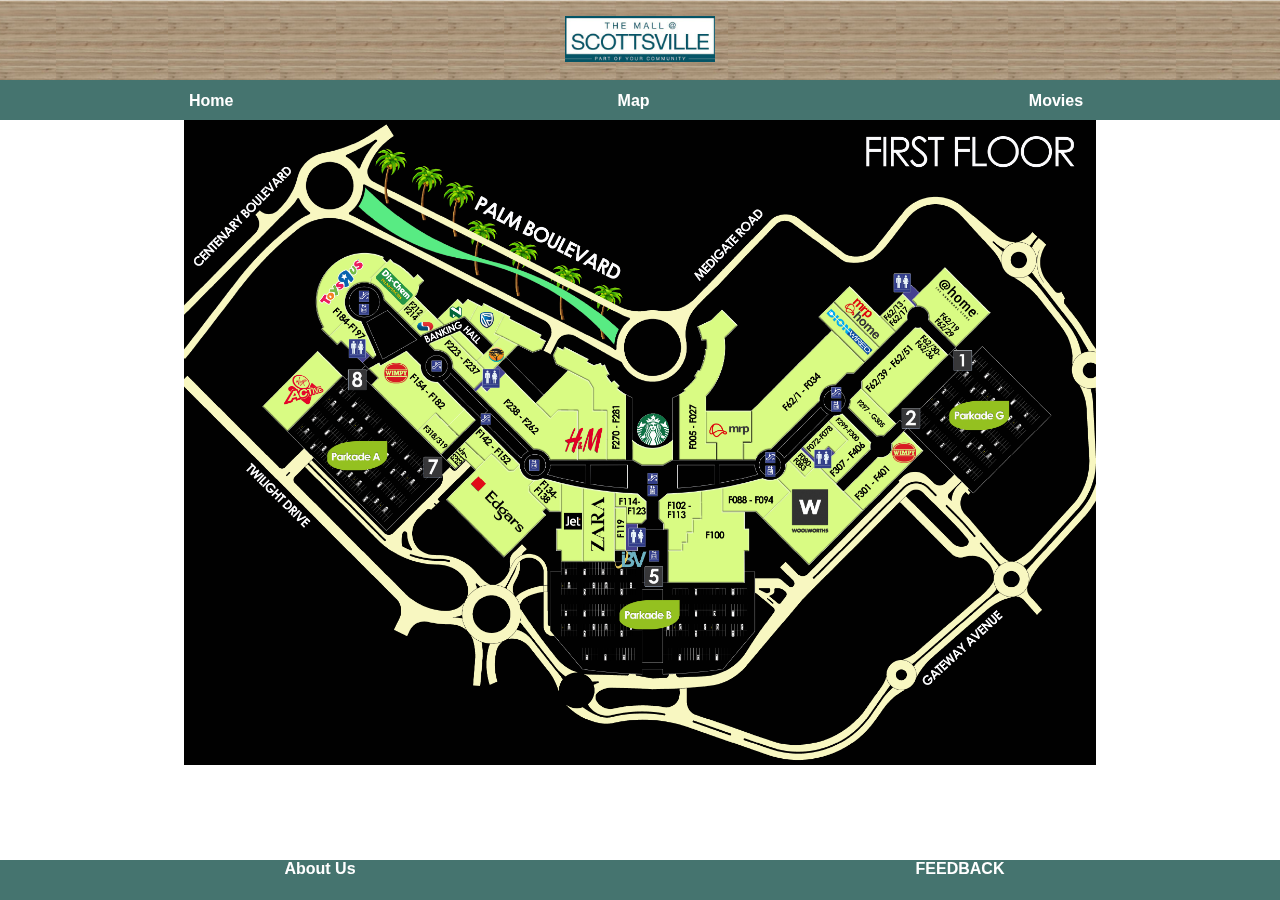
<file: index.html>
<!DOCTYPE html>
<html>
      <head>
            <link rel="stylesheet" href="style.css">
      </head>

      <body>
            <div id="header"><center><b>
                  <img src="images/header.png"/></center>
                  </b>
            </div>
            <div id="tabs-top">
                  <center>
                        <a href="homepage.html">Home</a> 
                        <a href="index.html">Map</a>
                        <a href="Movies.html">Movies</a>
                </center>
            </div>
            <div id="main-home">
                  <center>
                  <img src="images/First-Floor.png" width="550">
                  </center>
            </div>
            <div id="tabs-bottom">
                  <a href="AboutUS.html">About Us</a>
                   <a href="Feedback.html">FEEDBACK</a>
            </div>
      </body>
</html>
</file>
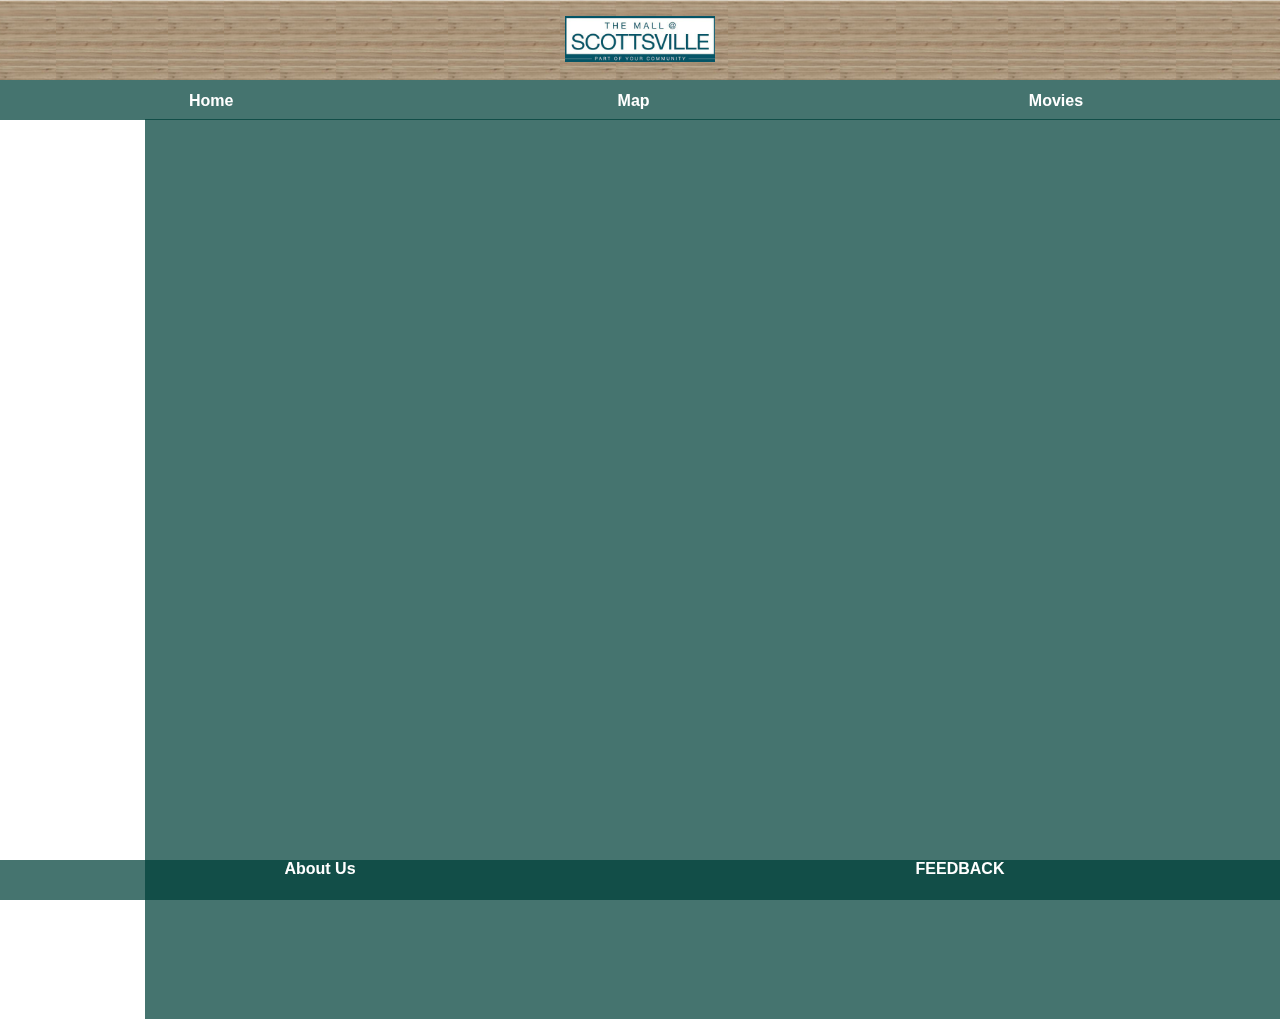
<file: AboutUS.html>
<!DOCTYPE html>
<html>
      <head>
            <link rel="stylesheet" href="style.css">
      </head>

      <body>
            <div id="header"><center><b>
                  <img src="images/header.png"/></center>
                  </b>
            </div>
            <div id="tabs-top">
             <a href="homepage.html">Home</a> 
             <a href="index.html">Map</a>
             <a href="Movies.html">Movies</a>
            </div>
            <div id="main">
                  <div id="content">
                       
                  </div>
            </div>
            <div id="tabs-bottom">
                  <a href="AboutUS.html">About Us</a>
                   <a href="Feedback.html">FEEDBACK</a>
            </div>
      </body>
</html>
</file>
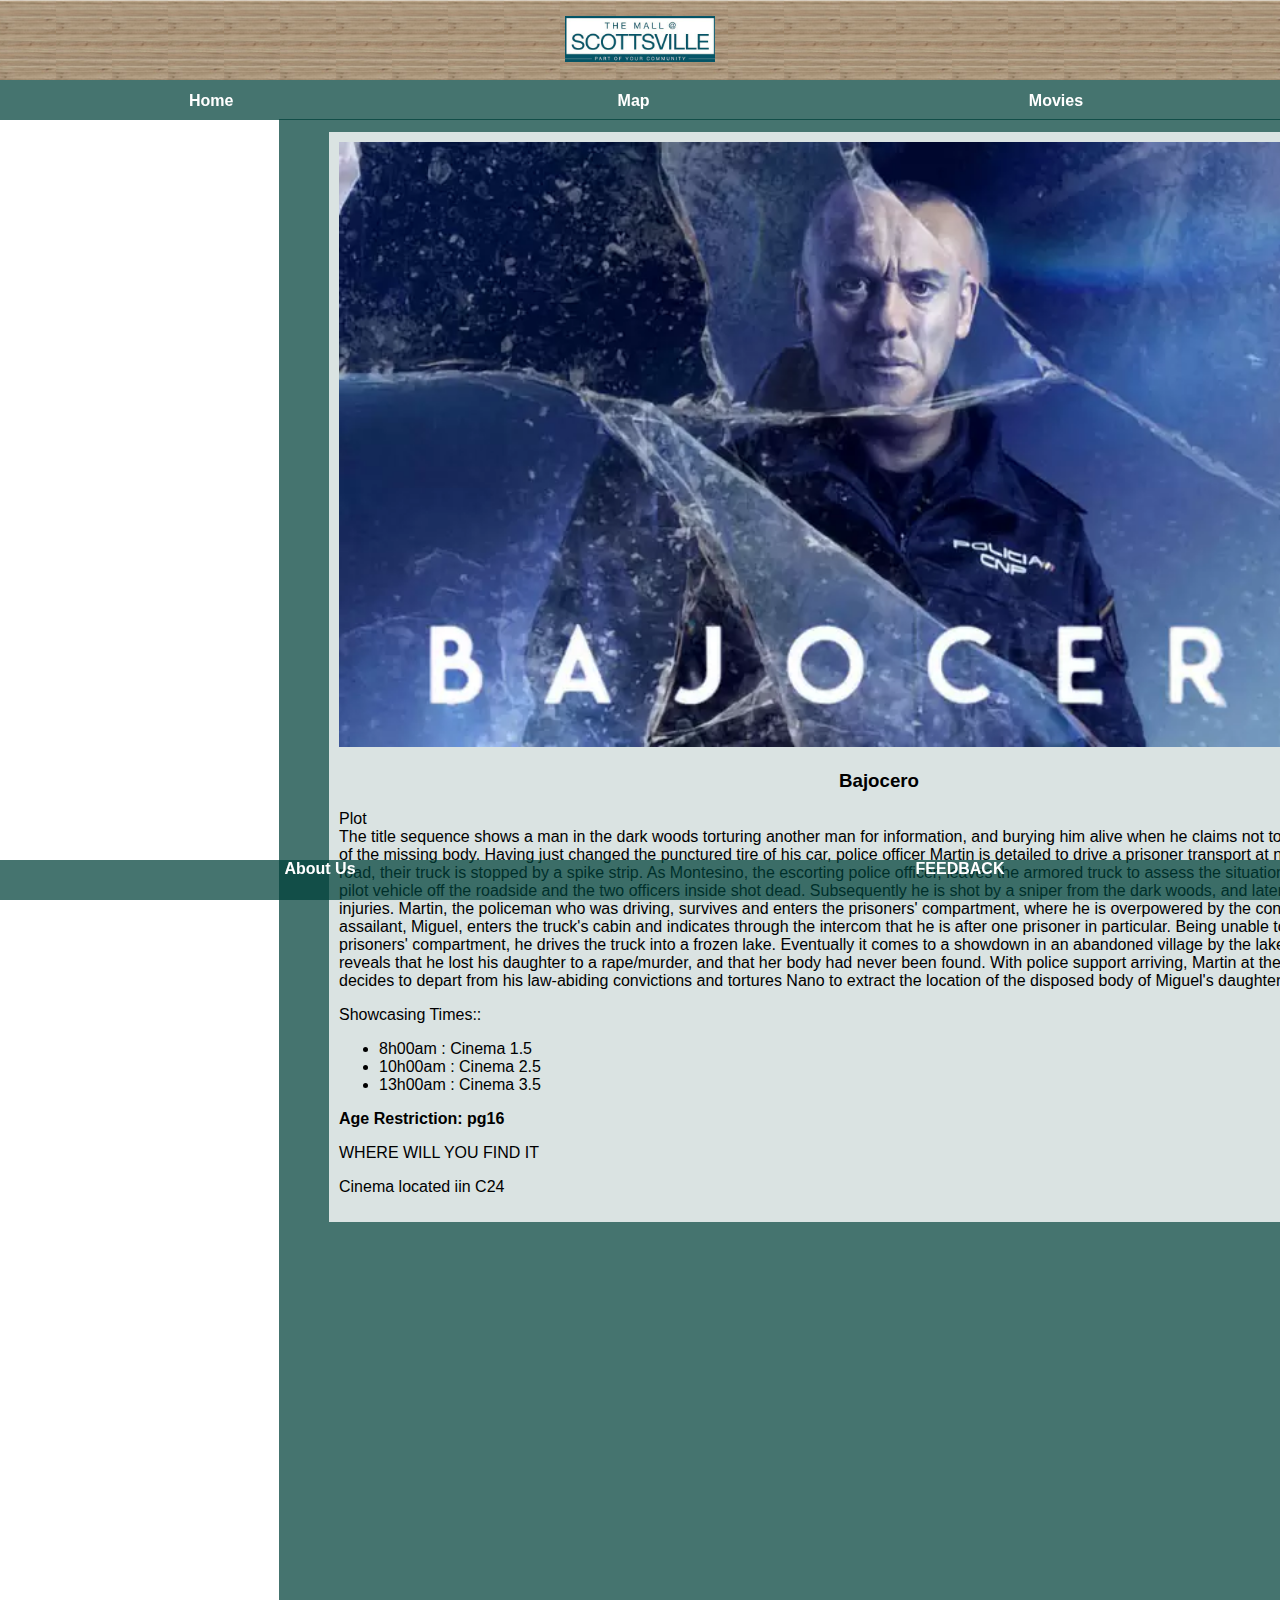
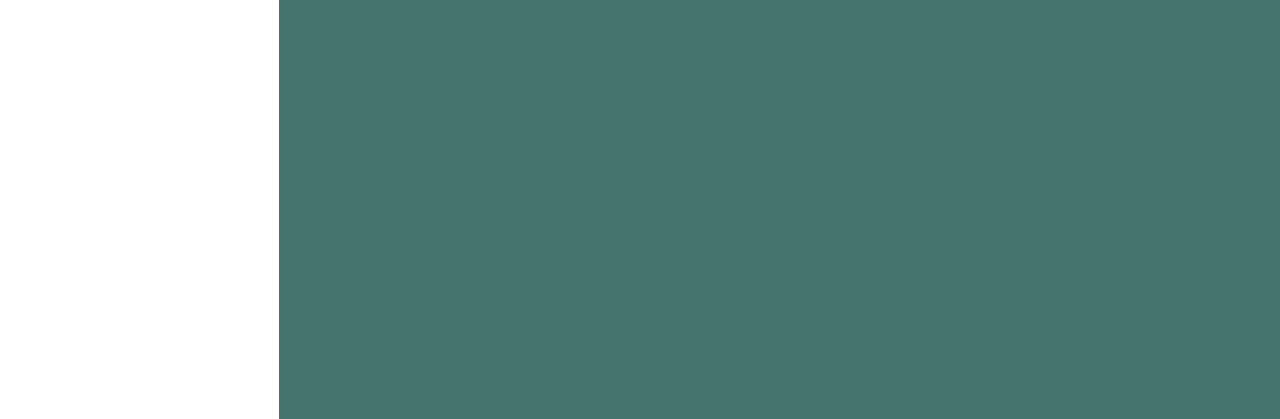
<file: Bajocero.html>
<!DOCTYPE html>
<html>
    <head>
        <link rel="stylesheet" href="style.css">
    </head>
    
    <body>
        <div id="header"><center><b>
            <img src="images/header.png"/></center>
            </b>
      </div>
        <div id="tabs-top">
            <a href="homepage.html">Home</a> 
            <a href="index.html">Map</a>
            <a href="Movies.html">Movies</a>
        </div>
        <div id="main3">
             <div id="content">
                   <div id="info-box-full">
                       <img src="images/Bajocero.png">
                       <h3>Bajocero</h3>
                       <p>Plot <br>
                        The title sequence shows a man in the dark woods torturing another man for information, and burying him alive when he claims not to know the location of the missing body.

                        Having just changed the punctured tire of his car, police officer Martin is detailed to drive a prisoner transport at night. On a lonely road, their truck is stopped by a spike strip. As Montesino, the escorting police officer, leaves the armored truck to assess the situation, he finds their pilot vehicle off the roadside and the two officers inside shot dead. Subsequently he is shot by a sniper from the dark woods, and later succumbs to his injuries. Martin, the policeman who was driving, survives and enters the prisoners' compartment, where he is overpowered by the convicts. The outside assailant, Miguel, enters the truck's cabin and indicates through the intercom that he is after one prisoner in particular. Being unable to open the secured prisoners' compartment, he drives the truck into a frozen lake.
                        
                        Eventually it comes to a showdown in an abandoned village by the lakeside where Miguel reveals that he lost his daughter to a rape/murder, and that her body had never been found. With police support arriving, Martin at the last minute decides to depart from his law-abiding convictions and tortures Nano to extract the location of the disposed body of Miguel's daughter.
                      <p>Showcasing Times::</p>
                      <ul>
                          <li>8h00am   : Cinema 1.5</li>
                          <li>10h00am  : Cinema 2.5</li>
                          <li>13h00am  : Cinema 3.5</li>
                      </ul>
                      <strong>Age Restriction: pg16</strong>
                      <p>WHERE WILL YOU FIND IT</p>
                      <p>Cinema located iin C24</p> 
                   </div>
             </div>
        </div>
        
        <div id="tabs-bottom">
            <a href="AboutUS.html">About Us</a>
            <a href="Feedback.html">FEEDBACK</a>
     </div>
    </body>
</html>
</file>
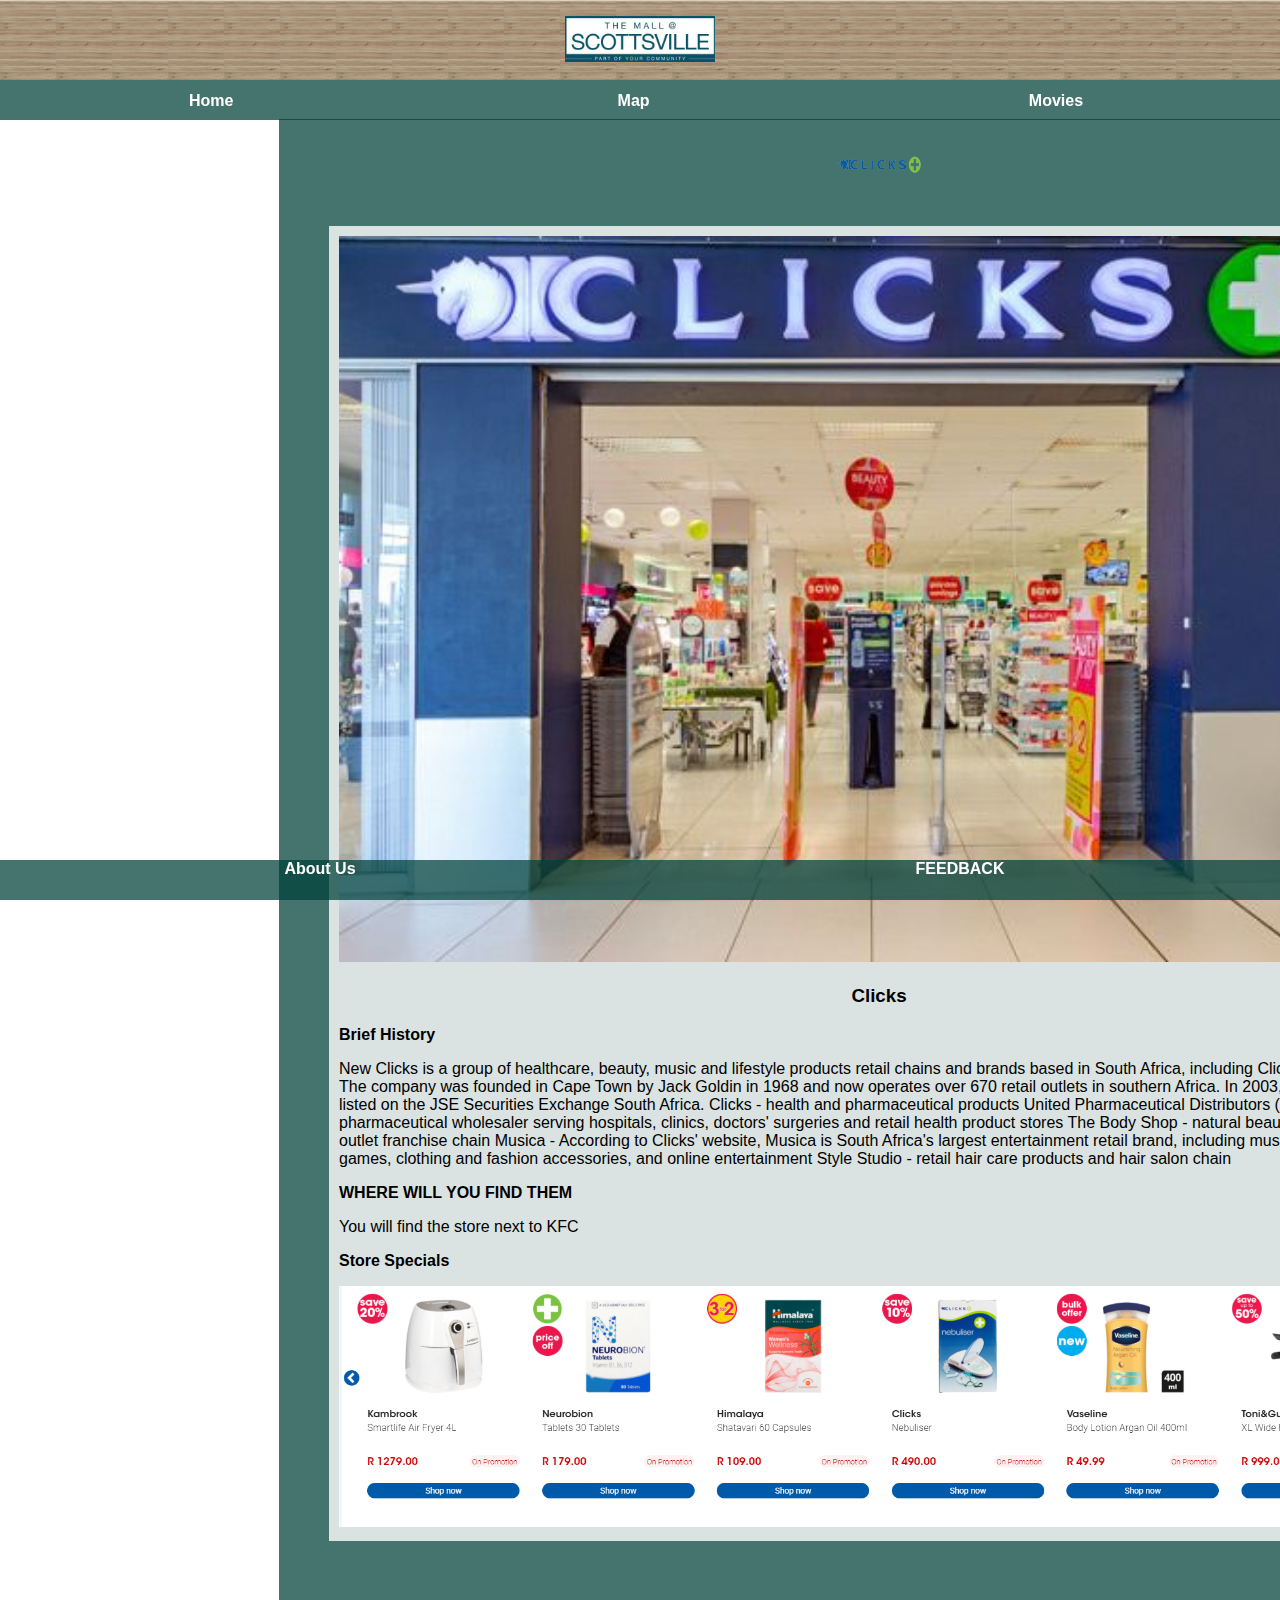
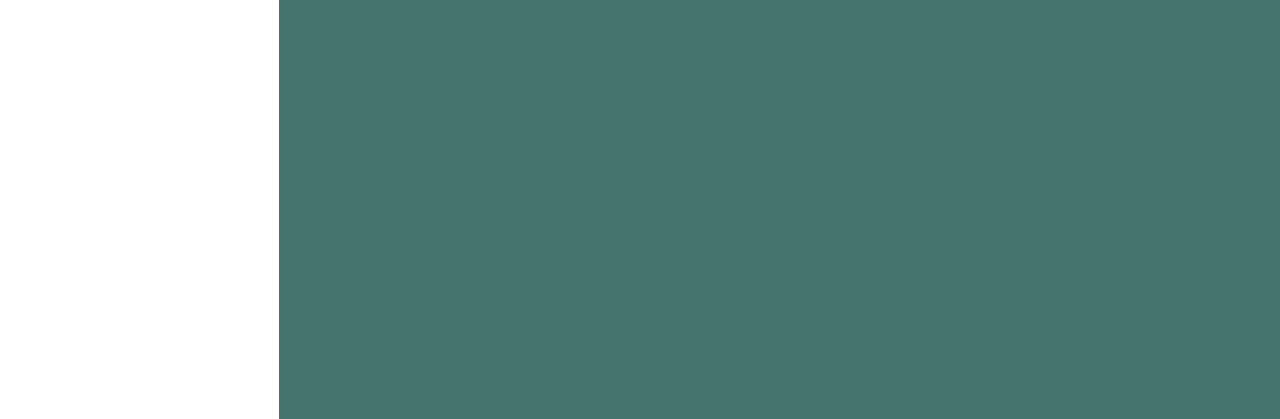
<file: clicks.html>
<!DOCTYPE html>
<html>
      <head>
            <link rel="stylesheet" href="style.css">
      </head>

      <body>
            <div id="header"><center><b>
                  <img src="images/header.png"/></center>
                  </b>
            </div>
            <div id="tabs-top">
                  <a href="homepage.html">Home</a> 
                  <a href="index.html">Map</a>
                  <a href="Movies.html">Movies</a>
            </div>
            <div id="main3">
                  <div id="content"><center>
                        <img src="images/clicks.png" width="100px" height="90px"/></center>
                       <div id="info-box-full">
                            <img src="images/clicks1222.jpg"/>
                            <h3>Clicks</h3>
                            <p><strong>Brief History</strong></p>
                            New Clicks is a group of healthcare, beauty, music and lifestyle products retail chains and brands based in South Africa, including Clicks pharmacies. The company was founded in Cape Town by Jack Goldin in 1968 and now operates over 670 retail outlets in southern Africa. In 2003, its stock was listed on the JSE Securities Exchange South Africa.
                            Clicks - health and pharmaceutical products
United Pharmaceutical Distributors (UPD) - pharmaceutical wholesaler serving hospitals, clinics, doctors' surgeries and retail health product stores
The Body Shop - natural beauty products and outlet franchise chain
Musica - According to Clicks' website, Musica is South Africa's largest entertainment retail brand, including music, DVDs, computer games, clothing and fashion accessories, and online entertainment
Style Studio - retail hair care products and hair salon chain
   <strong><p>WHERE WILL YOU FIND THEM</p></strong>
    <p>You will find the store next to KFC</p>
    <strong><p>Store Specials</p></strong>
    <img src="images/specialsclicks.PNG">
     </div>
          </div>
            </div>
     <div id="tabs-bottom">
                  <a href="AboutUS.html">About Us</a>
                   <a href="Feedback.html">FEEDBACK</a>
            </div>
      </body>
</html>
</file>
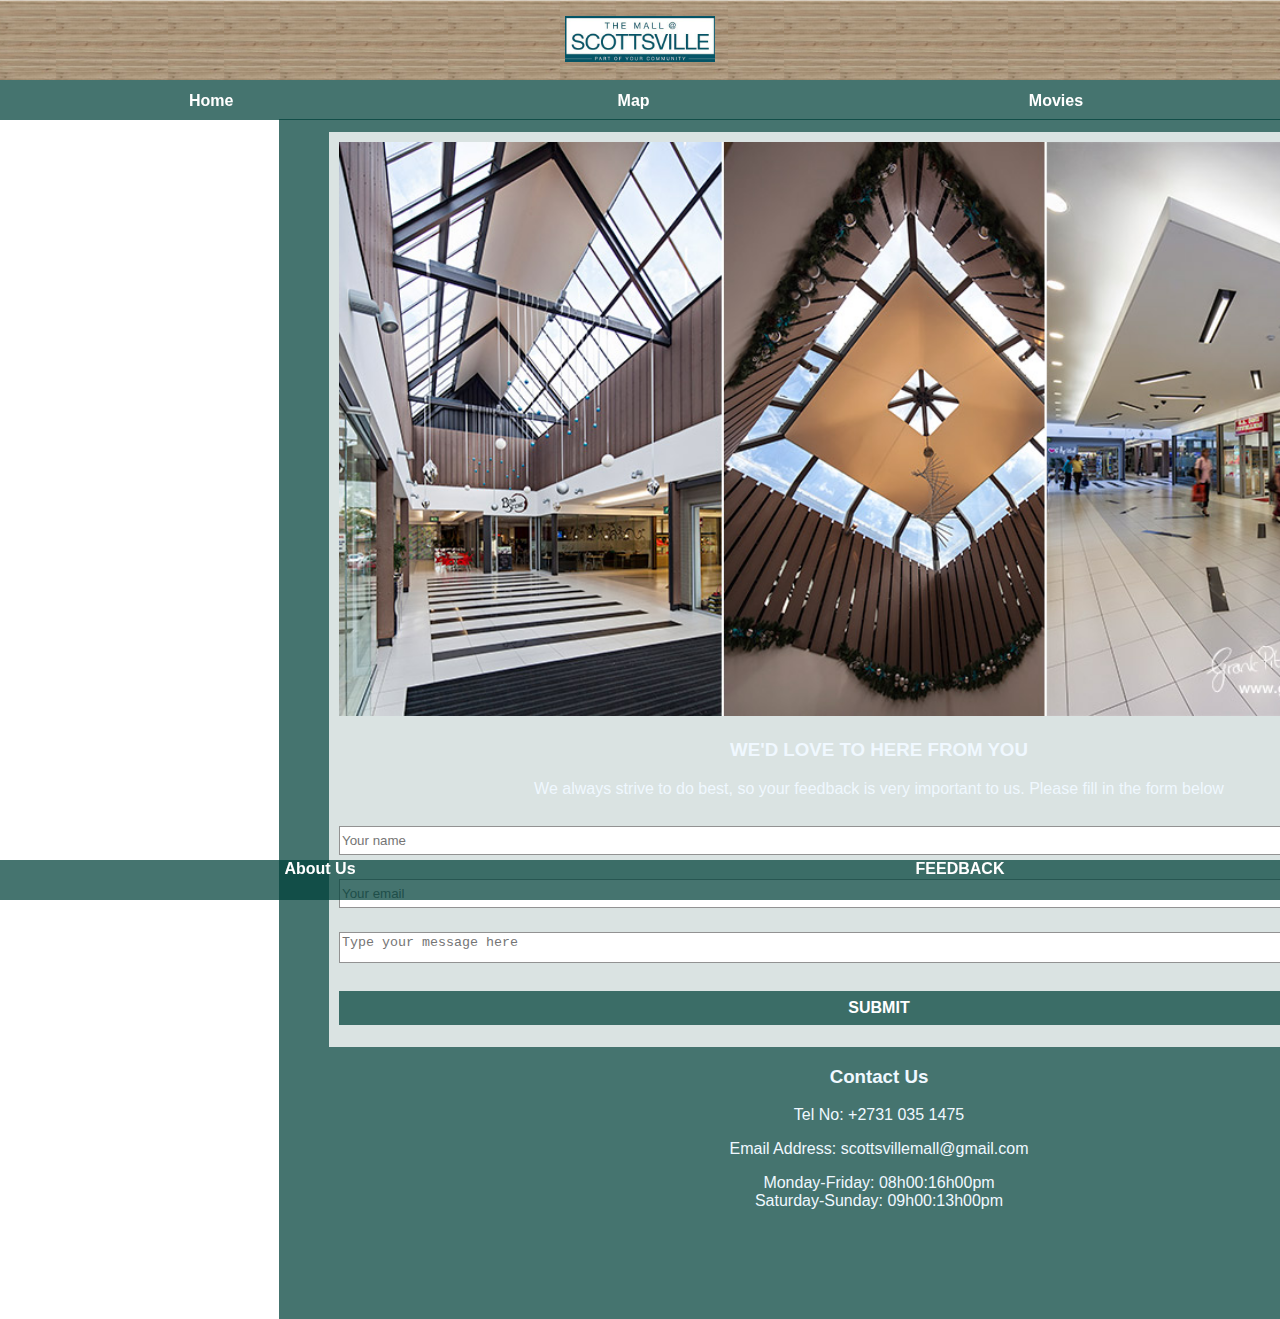
<file: Feedback.html>
<!DOCTYPE html>
<html>
    <head>
        <link rel="stylesheet" href="style.css">
    </head>
    
    <body>
        <div id="header"><center><b>
            <img src="images/header.png"/></center>
            </b>
      </div>
        <div id="tabs-top">
             <a href="homepage.html">Home</a> 
             <a href="index.html">Map</a>
             <a href="Movies.html">Movies</a>
        </div>
        <div id="main2">
             <div id="content">
                   <div id="info-box-full">
                       <img src="images/scottsville.jpg">
                       <h3>WE'D LOVE TO HERE FROM YOU</h3>
                       <p>We always strive to do best, so your feedback is very important to us.
                       Please fill in the form below</p>
                      
                      <input type="text" placeholder="Your name" id="name">
                      <input type="text" placeholder="Your email" id="email">
                      <textarea placeholder="Type your message here"></textarea>
                      <a class="button" href="message-received.html">SUBMIT</a>
                   </div>
                   <h3><center>Contact Us</center></h3>
                   <p>Tel No: +2731 035 1475</p>
                   <p>Email Address: scottsvillemall@gmail.com</p>
                   <p>Monday-Friday: 08h00:16h00pm <br>
                      Saturday-Sunday: 09h00:13h00pm</p>
             </div>
        </div>
        
        <div id="tabs-bottom">
            <a href="AboutUS.html">About Us</a>
            <a href="Feedback.html">FEEDBACK</a>
     </div>
</body>
    </body>
</html>
</file>
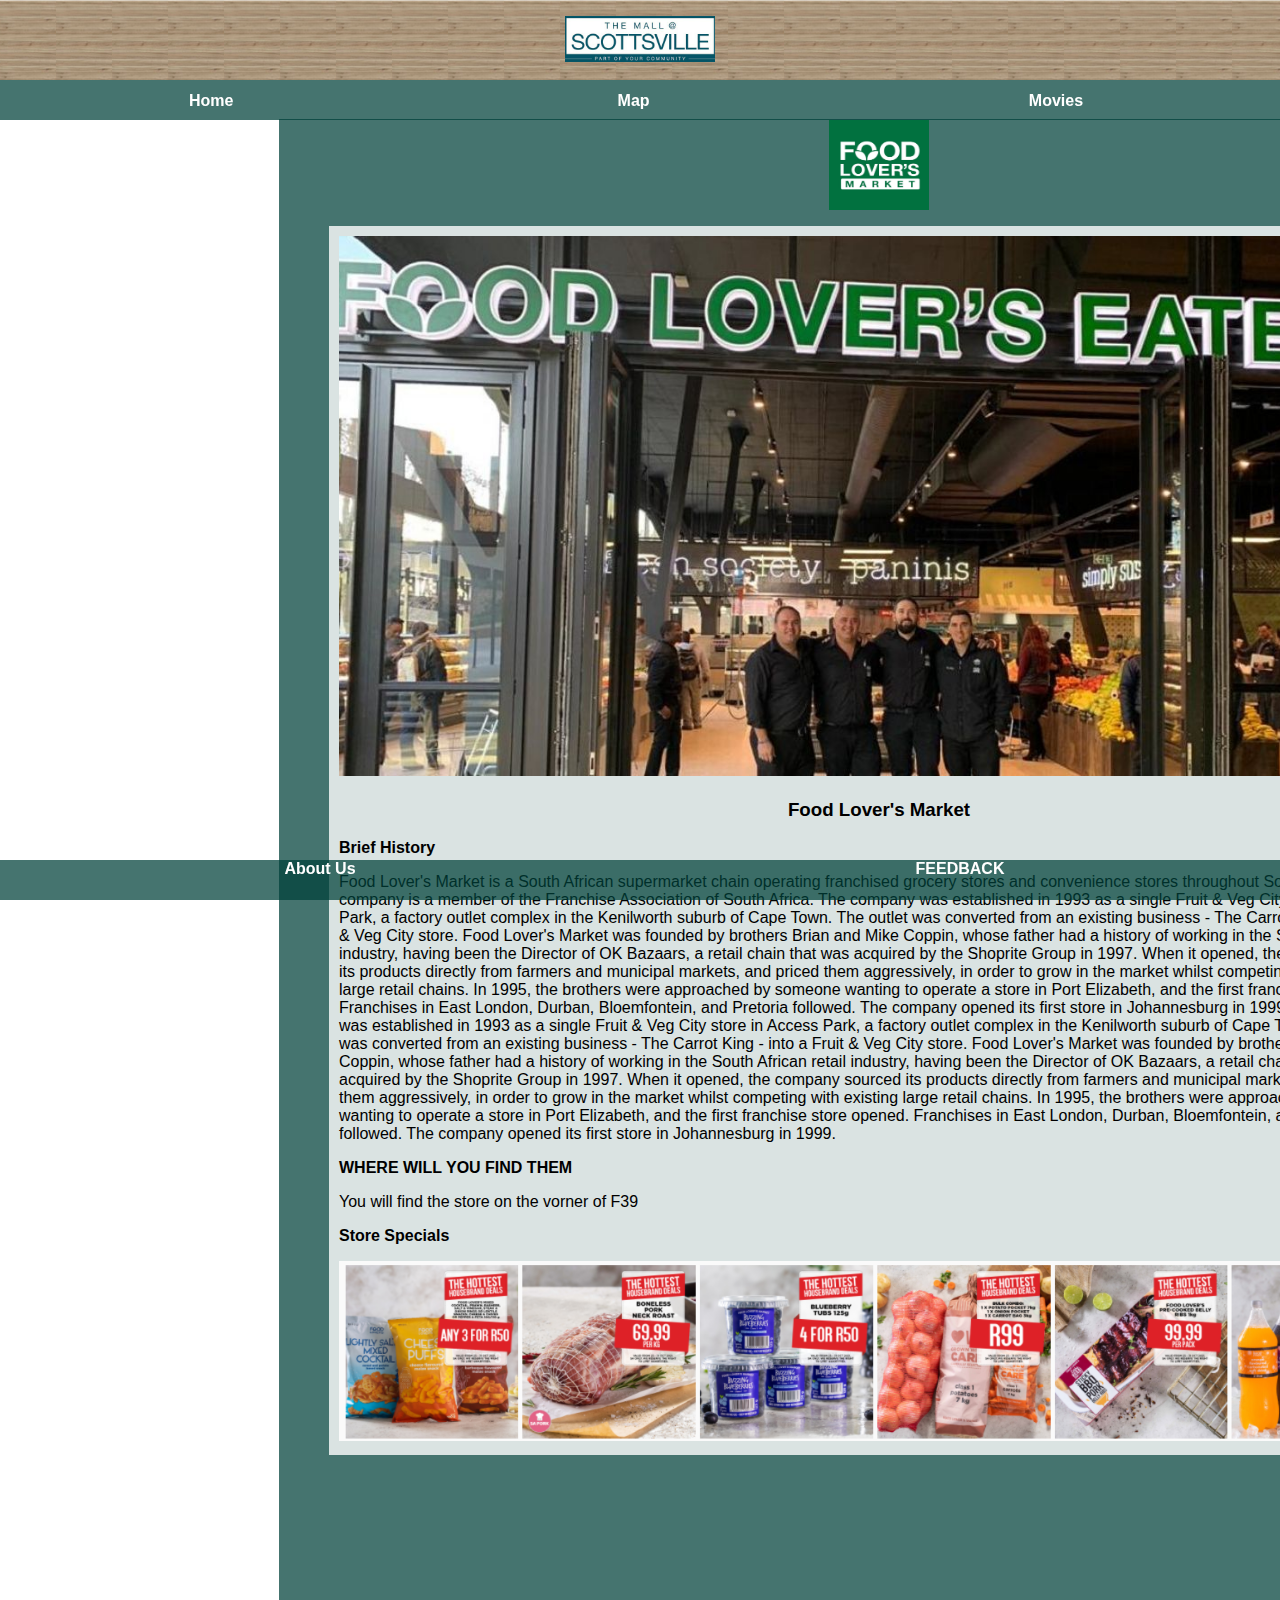
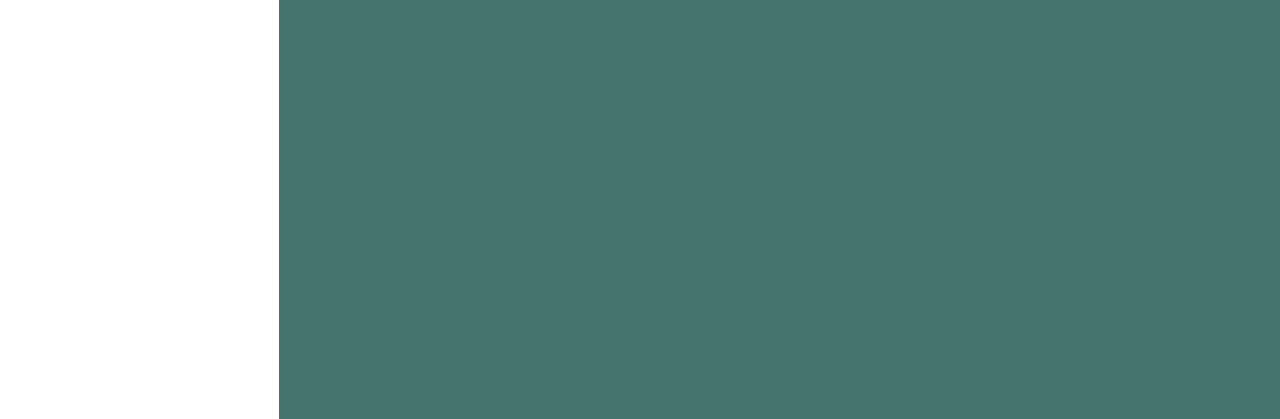
<file: foodlovers.html>
<!DOCTYPE html>
<html>
      <head>
            <link rel="stylesheet" href="style.css">
      </head>

      <body>
            <div id="header"><center><b>
                  <img src="images/header.png"/></center>
                  </b>
            </div>
            <div id="tabs-top">
                  <a href="homepage.html">Home</a> 
                  <a href="index.html">Map</a>
                  <a href="Movies.html">Movies</a>
            </div>
            <div id="main3">
                  <div id="content"><center>
                        <img src="images/FoodLover.png" width="100px" height="90px"/></center>
                       <div id="info-box-full">
                            <img src="images/foodlovers22.jpg"/>
                            <h3>Food Lover's Market</h3>
                            <p><strong>Brief History</strong></p>
                            Food Lover's Market is a South African supermarket chain operating franchised grocery stores and convenience stores throughout Southern Africa.
                            The company is a member of the Franchise Association of South Africa.
                            The company was established in 1993 as a single Fruit & Veg City store in Access Park, a factory outlet complex in the Kenilworth suburb of Cape Town. The outlet was converted from an existing business - The Carrot King - into a Fruit & Veg City store.

Food Lover's Market was founded by brothers Brian and Mike Coppin, whose father had a history of working in the South African retail industry, having been the Director of OK Bazaars, a retail chain that was acquired by the Shoprite Group in 1997.

When it opened, the company sourced its products directly from farmers and municipal markets, and priced them aggressively, in order to grow in the market whilst competing with existing large retail chains.

In 1995, the brothers were approached by someone wanting to operate a store in Port Elizabeth, and the first franchise store opened. Franchises in East London, Durban, Bloemfontein, and Pretoria followed. The company opened its first store in Johannesburg in 1999.[6]The company was established in 1993 as a single Fruit & Veg City store in Access Park, a factory outlet complex in the Kenilworth suburb of Cape Town. The outlet was converted from an existing business - The Carrot King - into a Fruit & Veg City store.

Food Lover's Market was founded by brothers Brian and Mike Coppin, whose father had a history of working in the South African retail industry, having been the Director of OK Bazaars, a retail chain that was acquired by the Shoprite Group in 1997.

When it opened, the company sourced its products directly from farmers and municipal markets, and priced them aggressively, in order to grow in the market whilst competing with existing large retail chains.

In 1995, the brothers were approached by someone wanting to operate a store in Port Elizabeth, and the first franchise store opened. Franchises in East London, Durban, Bloemfontein, and Pretoria followed. The company opened its first store in Johannesburg in 1999.
   <strong><p>WHERE WILL YOU FIND THEM</p></strong>
    <p>You will find the store on the vorner of F39</p>
    <strong><p>Store Specials</p></strong>
    <img src="images/specialsfoodlovers.PNG">
     </div>
          </div>
            </div>
     <div id="tabs-bottom">
                  <a href="AboutUS.html">About Us</a>
                   <a href="Feedback.html">FEEDBACK</a>
            </div>
      </body>
</html>
</file>
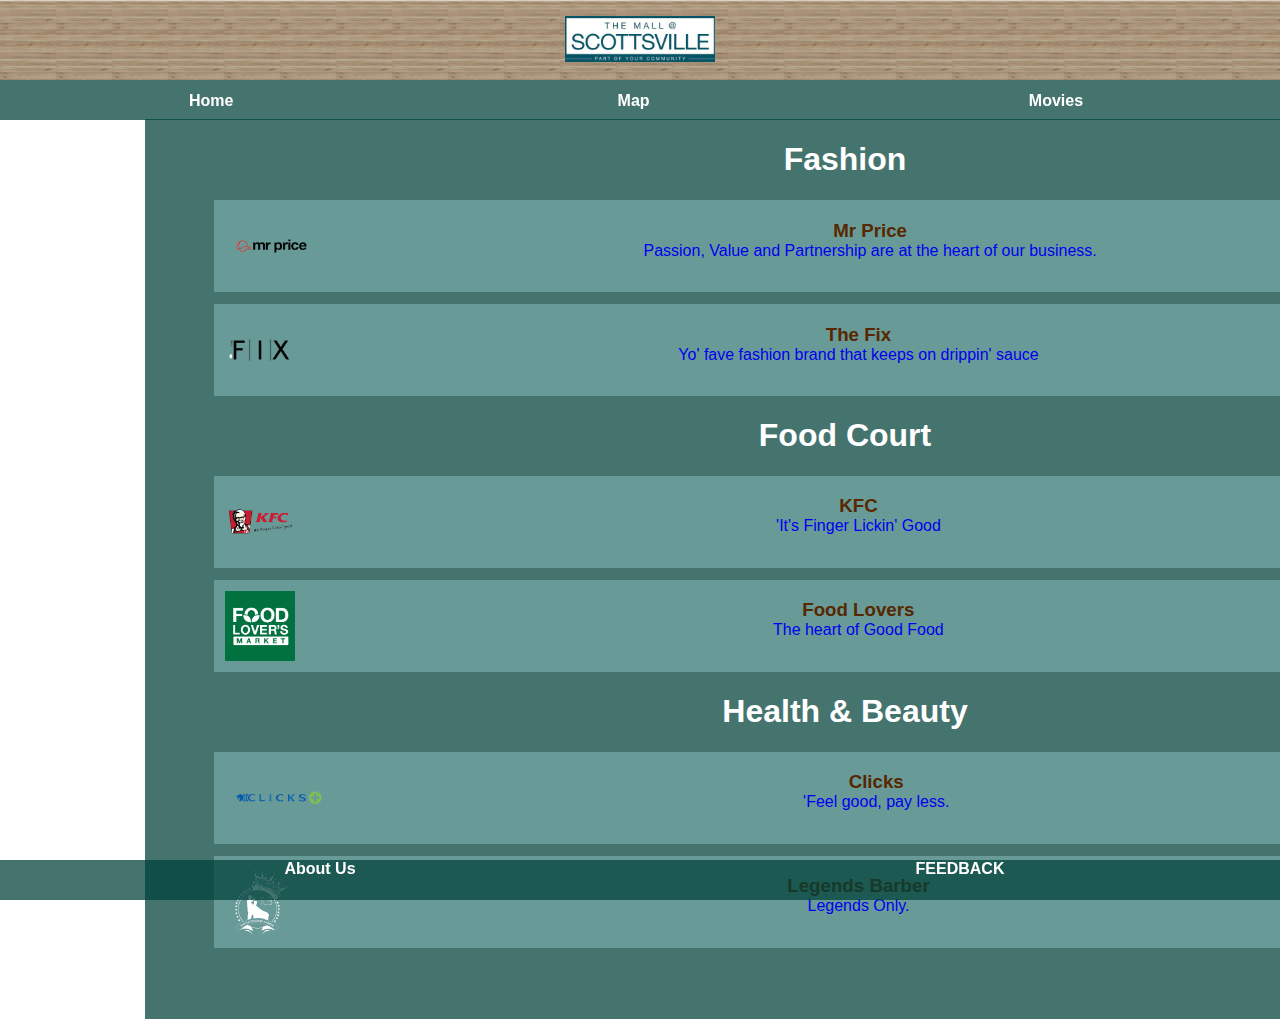
<file: homepage.html>
<!DOCTYPE html>
<html>
      <head>
            <link rel="stylesheet" href="style.css">
      </head>

      <body>
            <div id="header"><center><b>
                  <img src="images/header.png"/></center>
                  </b>
            </div>
            <div id="tabs-top">
            <a href="homepage.html">Home</a> 
            <a href="index.html">Map</a>
             <a href="Movies.html">Movies</a>
            </div>
            <div id="main"><center>
                  <div id="content">
                        <h1><center><b>Fashion</b></center></h1>
                       <a class="info-box" href="mrprice.html">
                            <img class="right" src="images/next-arrow.png"/>
                            <img src="images/store.png"/>
                            <h3>Mr Price</h3>
                            <p>Passion, Value and Partnership are at the heart of our business.</p>
                       </a>
                       <a class="info-box" href="thefix.html">
                        <img class="right" src="images/next-arrow.png"/>
                        <img src="images/kRMSgUrn.png"/>
                        <h3>The Fix</h3>
                        <p>Yo' fave fashion brand that keeps on drippin' sauce</p>
                   </a>
                   
                   <h1><center><b>Food Court</b></center></h1>
                   <a class="info-box" href="KFC.html">
                        <img class="right" src="images/next-arrow.png"/>
                        <img src="images/KFC.png"/>
                        <h3>KFC</h3>
                        <p>'It's Finger Lickin' Good</p>
                   </a>
                   <a class="info-box" href="foodlovers.html">
                        <img class="right" src="images/next-arrow.png"/>
                        <img src="images/FoodLover.png"/>
                        <h3>Food Lovers</h3>
                        <p>The heart of Good Food</p>
                   </a>

                   <h1><center><b>Health & Beauty</b></center></h1>
                   <a class="info-box" href="clicks.html">
                        <img class="right" src="images/next-arrow.png"/>
                        <img src="images/clicks.png"/>
                        <h3>Clicks</h3>
                        <p>'Feel good, pay less.</p>
                   </a>
                   <a class="info-box" href="legendsbarber.html">
                        <img class="right" src="images/next-arrow.png"/>
                        <img src="images/logowhite.png"/>
                        <h3>Legends Barber</h3>
                        <p>Legends Only.</p>
                   </a>
                  </div></center>
            </div>
            
            <div id="tabs-bottom">
                  <a href="AboutUS.html">About Us</a>
                   <a href="Feedback.html">FEEDBACK</a>
            </div>
      </body>
</html>
</file>
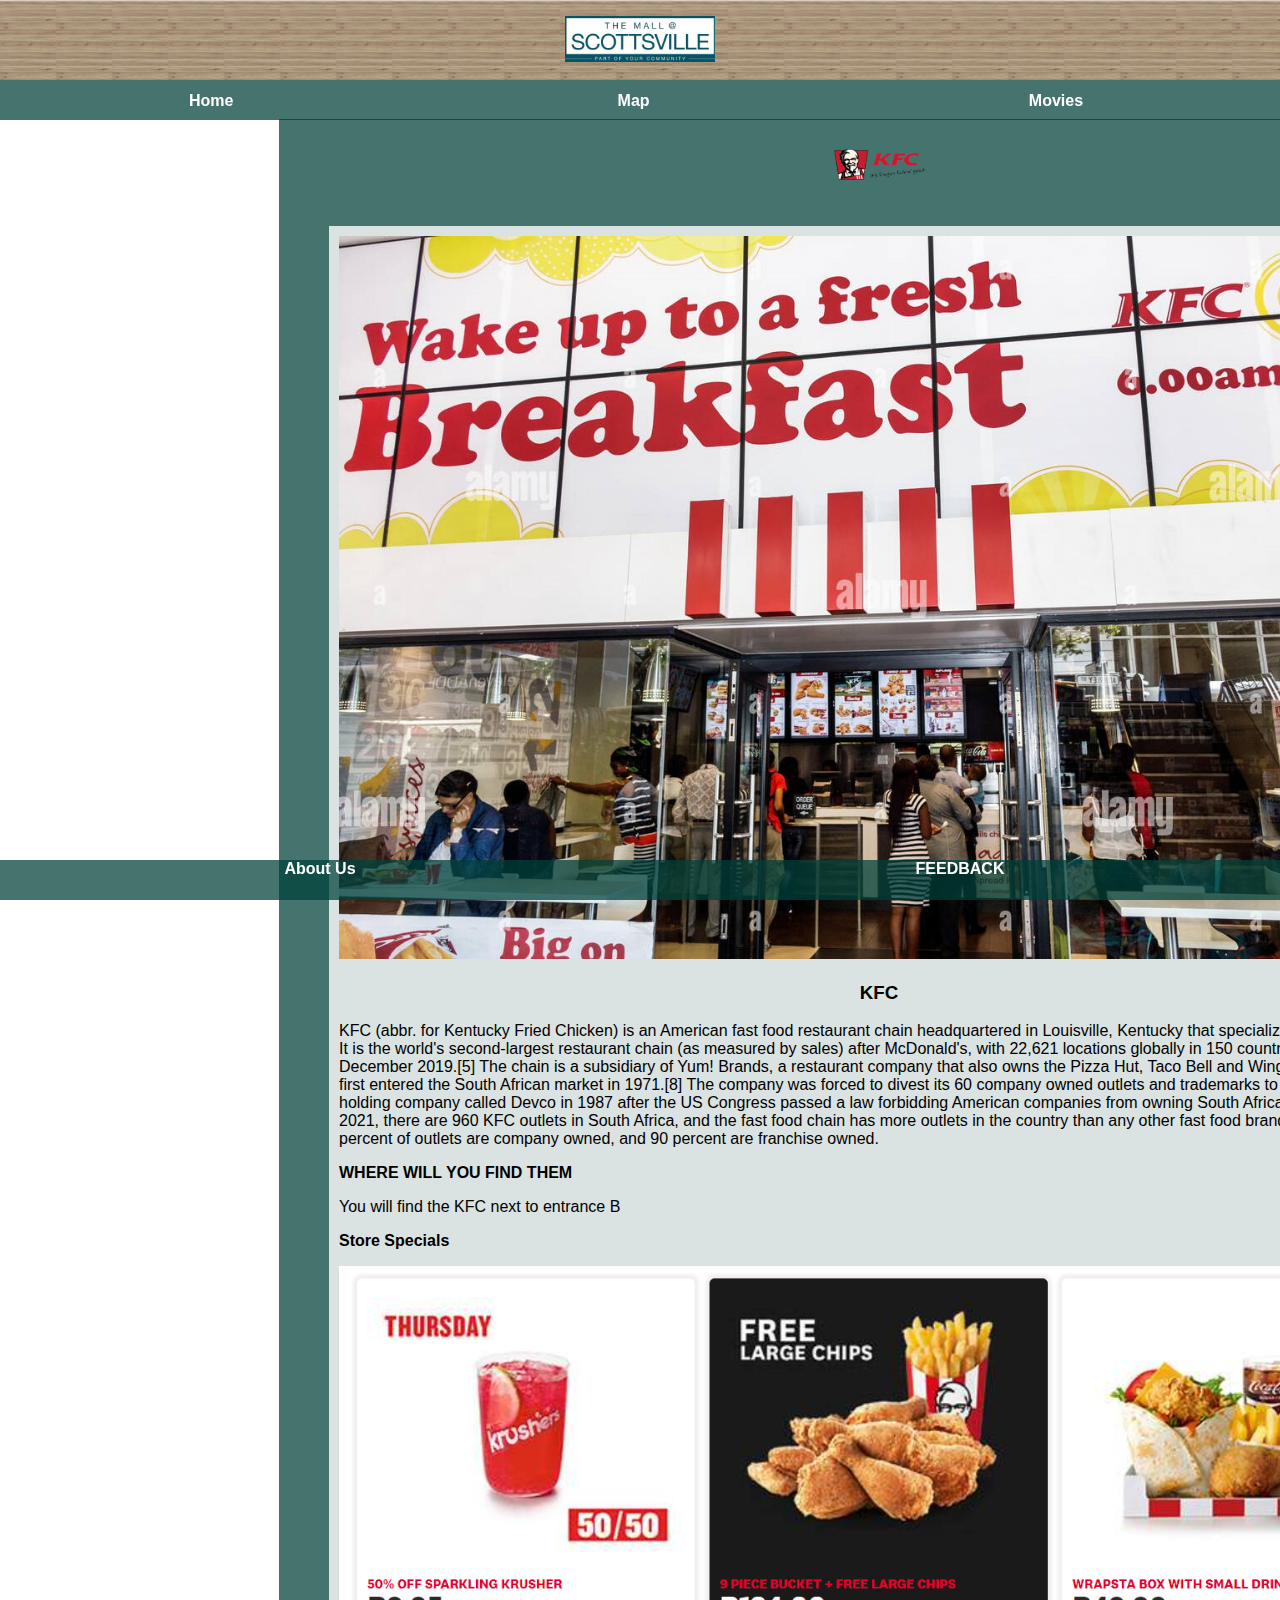
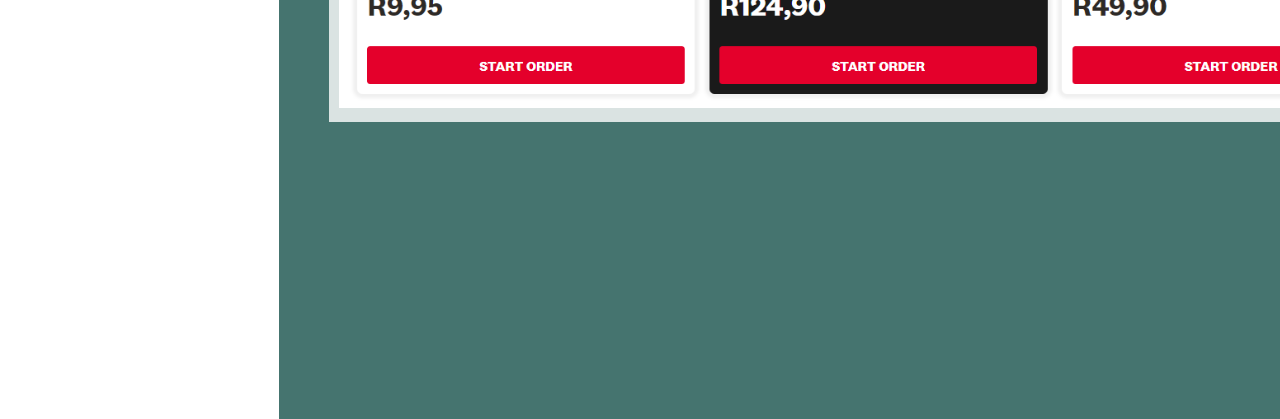
<file: KFC.html>
<!DOCTYPE html>
<html>
      <head>
            <link rel="stylesheet" href="style.css">
      </head>

      <body>
            <div id="header"><center><b>
                  <img src="images/header.png"/></center>
                  </b>
            </div>
            <div id="tabs-top">
                  <a href="homepage.html">Home</a> 
                  <a href="index.html">Map</a>
                  <a href="Movies.html">Movies</a>
            </div>
            <div id="main3">
                  <div id="content">
                        <center>
                              <img src="images/KFC.png" width="100px" height="90px"/></center>
                       <div id="info-box-full">
                            <img src="images/kfc12.jpg"/>
                            <h3>KFC</h3>
                            KFC (abbr. for Kentucky Fried Chicken) is an American fast food restaurant chain headquartered in Louisville, Kentucky that specializes in fried chicken. It is the world's second-largest restaurant chain (as measured by sales) after McDonald's, with 22,621 locations globally in 150 countries as of December 2019.[5] The chain is a subsidiary of Yum! Brands, a restaurant company that also owns the Pizza Hut, Taco Bell and WingStreet chains.
                            KFC first entered the South African market in 1971.[8] The company was forced to divest its 60 company owned outlets and trademarks to a South African holding company called Devco in 1987 after the US Congress passed a law forbidding American companies from owning South African assets.
                            As of 2021, there are 960 KFC outlets in South Africa, and the fast food chain has more outlets in the country than any other fast food brand.[1][2][3] Ten percent of outlets are company owned, and 90 percent are franchise owned.
                            <strong><p>WHERE WILL YOU FIND THEM</p></strong>
    <p>You will find the KFC next to entrance B</p>
    <strong><p>Store Specials</p></strong>
    <img src="images/specialskfc.PNG">
     </div>
          </div>
            </div>
     <div id="tabs-bottom">
      <a href="AboutUS.html">About Us</a>
                   <a href="Feedback.html">FEEDBACK</a>
            </div>
      </body>
</html>
</file>
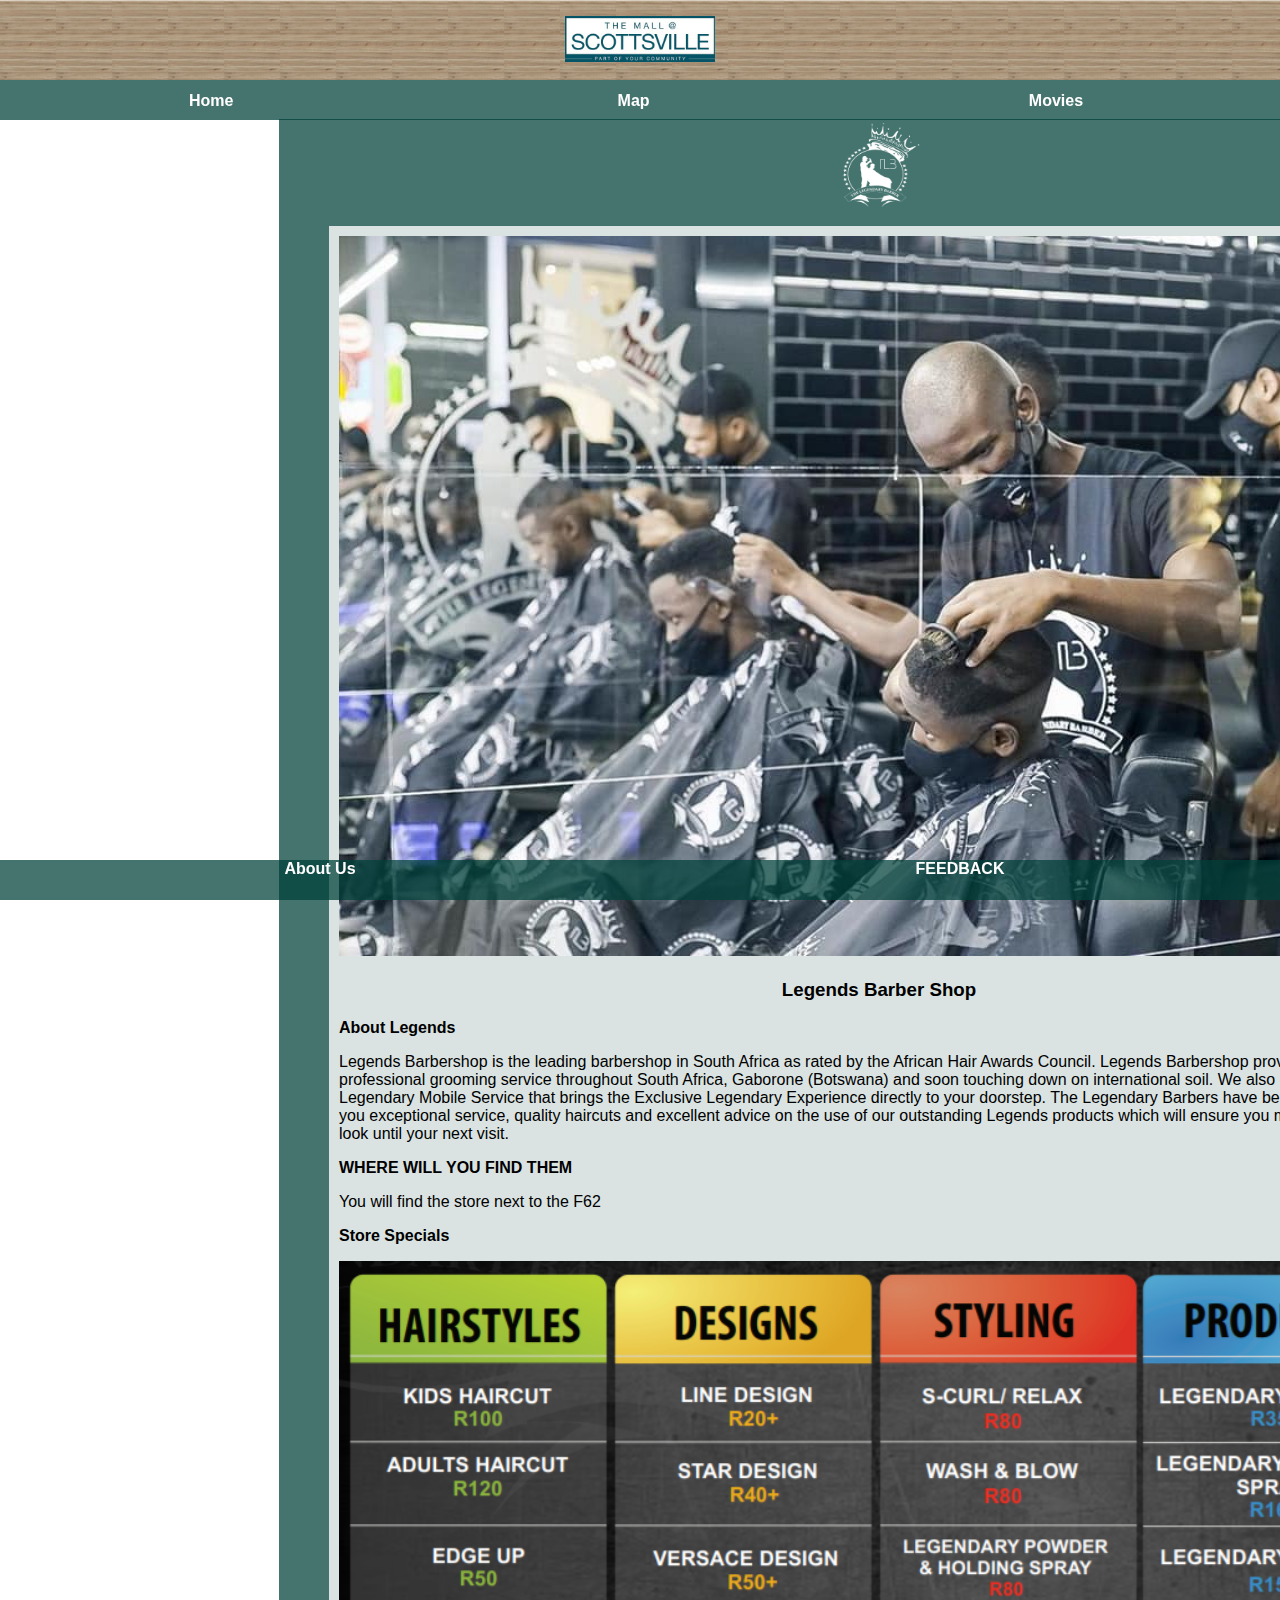
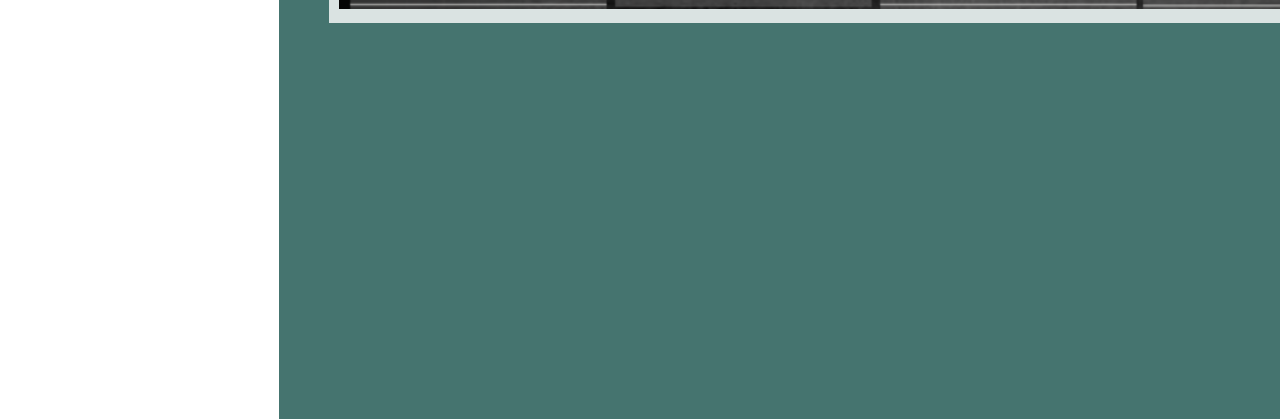
<file: legendsbarber.html>
<!DOCTYPE html>
<html>
      <head>
            <link rel="stylesheet" href="style.css">
      </head>

      <body>
            <div id="header"><center><b>
                  <img src="images/header.png"/></center>
                  </b>
            </div>
            <div id="tabs-top">
                  <a href="homepage.html">Home</a> 
                  <a href="index.html">Map</a>
                  <a href="Movies.html">Movies</a>
            </div>
            <div id="main3">
                  <div id="content"><center>
                        <img src="images/logowhite.png" width="100px" height="90px"/></center>
                       <div id="info-box-full">
                            <img src="images/legends5.jpg"/>
                            <h3>Legends Barber Shop</h3>
                            <p><strong>About Legends</strong></p>
                            Legends Barbershop is the leading barbershop in South Africa as rated by the African Hair Awards Council.

                            Legends Barbershop provides you with a professional grooming service throughout South Africa, Gaborone (Botswana) and soon touching down on international soil. We also offer the Exclusive Legendary Mobile Service that brings the Exclusive Legendary Experience directly to your doorstep.
                            
                            The Legendary Barbers have been trained to give you exceptional service, quality haircuts and excellent advice on the use of our outstanding Legends products which will ensure you maintain your great look until your next visit.
   <strong><p>WHERE WILL YOU FIND THEM</p></strong>
    <p>You will find the store next to the F62</p>
    <strong><p>Store Specials</p></strong>
    <img src="images/specialslegends.PNG">
     </div>
          </div>
            </div>
     <div id="tabs-bottom">
                  <a href="AboutUS.html">About Us</a>
                   <a href="Feedback.html">FEEDBACK</a>
            </div>
      </body>
</html>
</file>
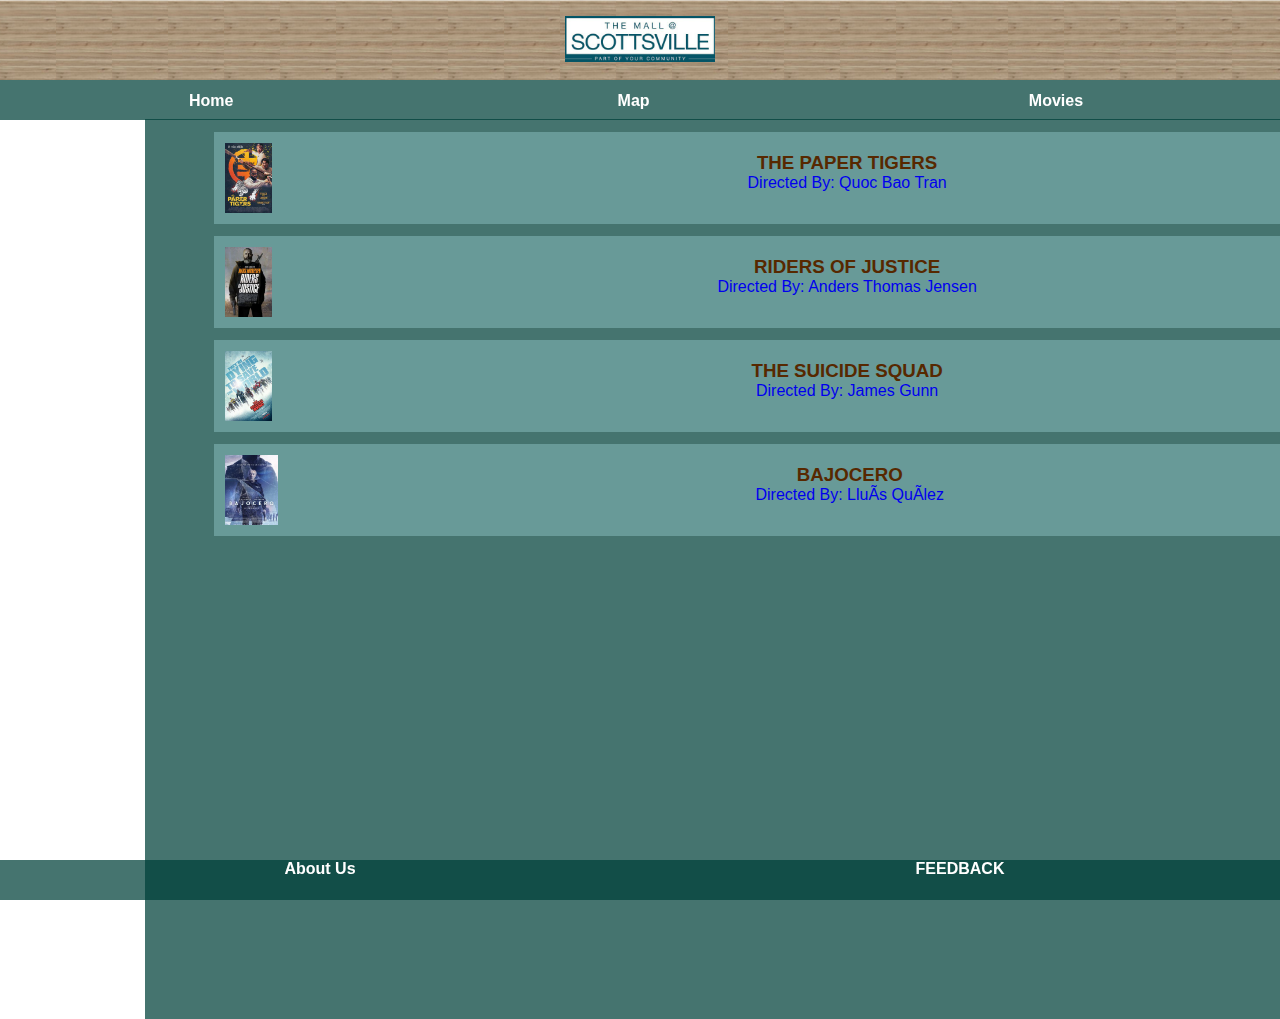
<file: Movies.html>
<!DOCTYPE html>
<html>
      <head>
            <link rel="stylesheet" href="style.css">
      </head>

      <body>
            <div id="header"><center><b>
                  <img src="images/header.png"/></center>
                  </b>
            </div>
            <div id="tabs-top">
                  <a href="homepage.html">Home</a> 
                  <a href="index.html">Map</a>
                  <a href="Movies.html">Movies</a>
            </div>
            <div id="main">
                  <div id="content">
                        <center>
                       <a class="info-box" href="thepapertigers.html">
                            <img class="right" src="images/next-arrow.png"/>
                            <img src="images/ems.png"/>
                            <h3>THE PAPER TIGERS</h3>
                            <p>Directed By: Quoc Bao Tran</p>
                       </a>
    
                        <a class="info-box" href="RidersOfJust.html">
                            <img class="right" src="images/next-arrow.png"/>
                            <img src="images/ems~1.png"/>
                            <h3>RIDERS OF JUSTICE</h3>
                            <p>Directed By: Anders Thomas Jensen</p>
                       </a>

                       <a class="info-box" href="SuicideSquad.html">
                            <img class="right" src="images/next-arrow.png"/>
                            <img src="images/ems(1).png"/>
                            <h3>THE SUICIDE SQUAD</h3>
                            <p>Directed By: James Gunn</p>
                       </a>            
            
                       <a class="info-box" href="Bajocero.html">
                            <img class="right" src="images/next-arrow.png"/>
                            <img src="images/p18043780.jpg"/>
                            <h3>BAJOCERO</h3>
                            <p>Directed By: LluÃ­s QuÃ­lez</p>
                       </a>
                        </center>
                  </div>
            </div>
            <div id="tabs-bottom">
                  <a href="AboutUS.html">About Us</a>
                   <a href="Feedback.html">FEEDBACK</a>
            </div>
      </body>
</html
</file>
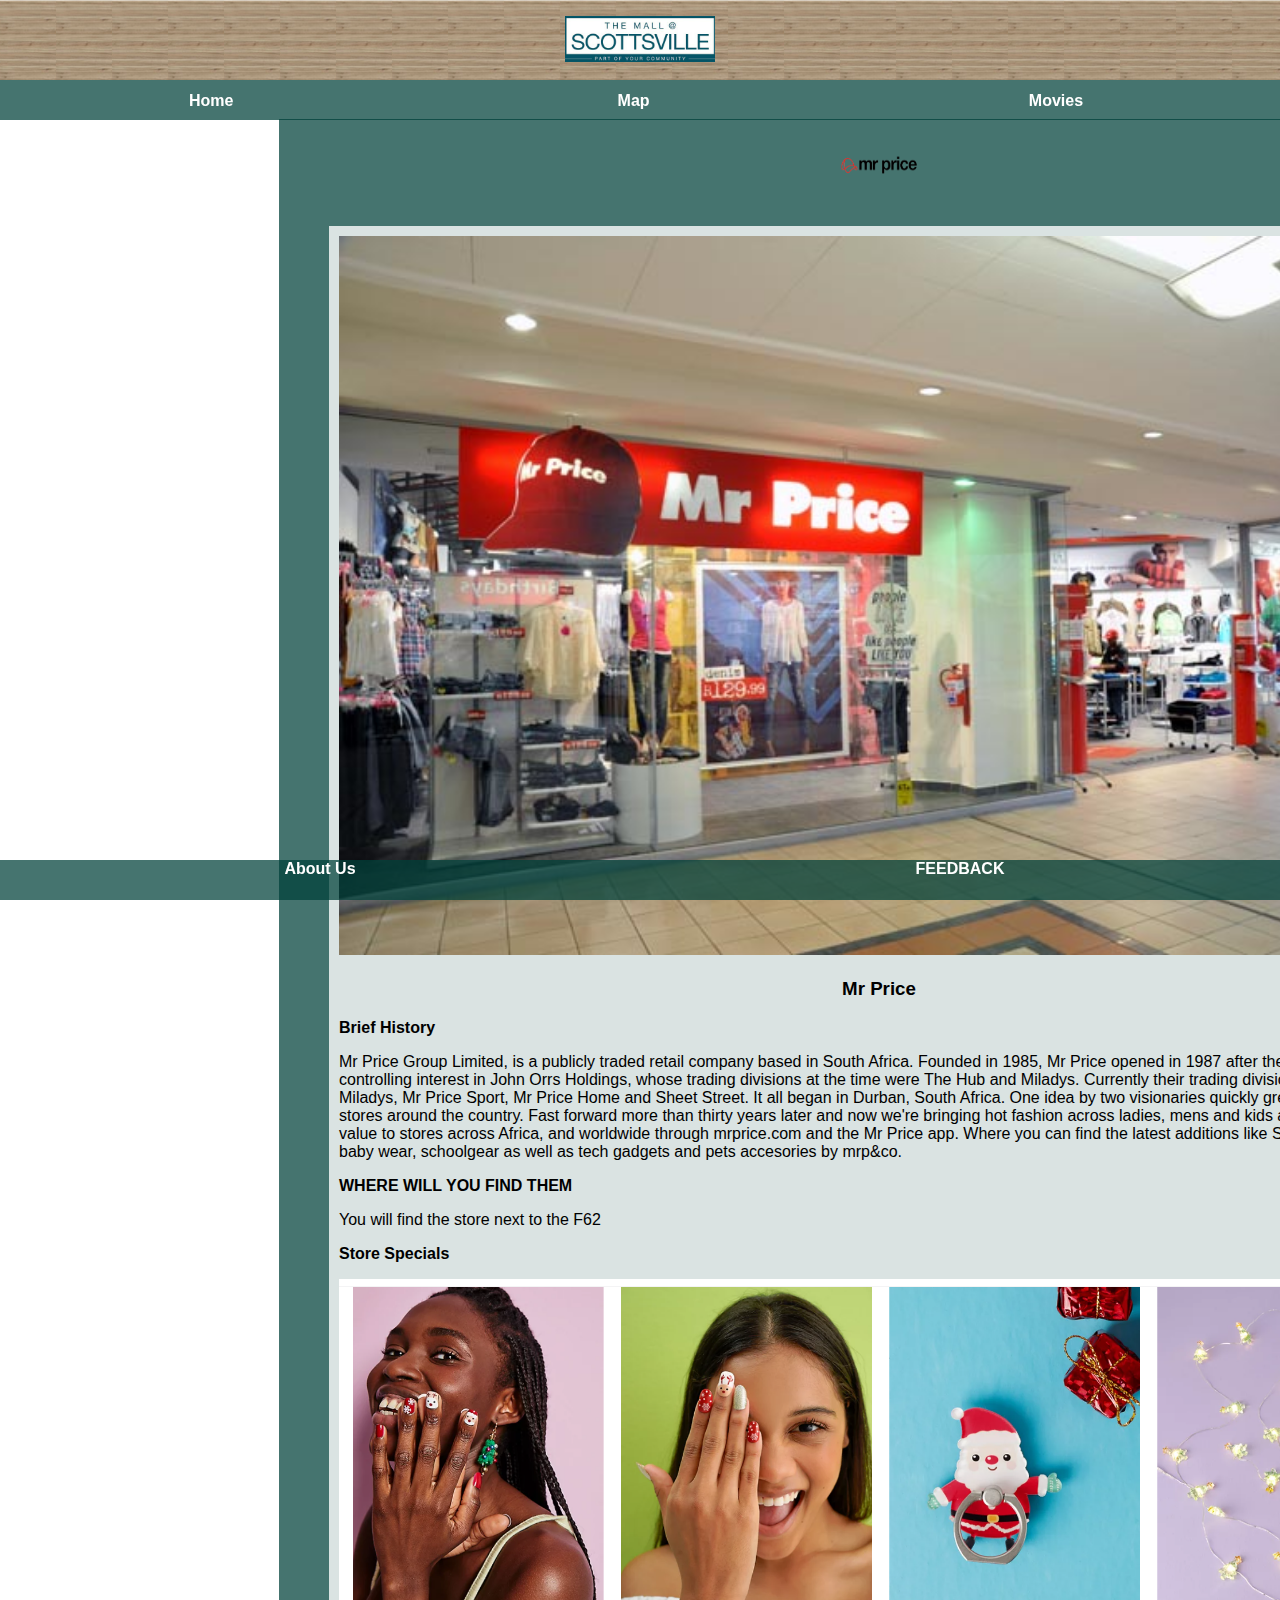
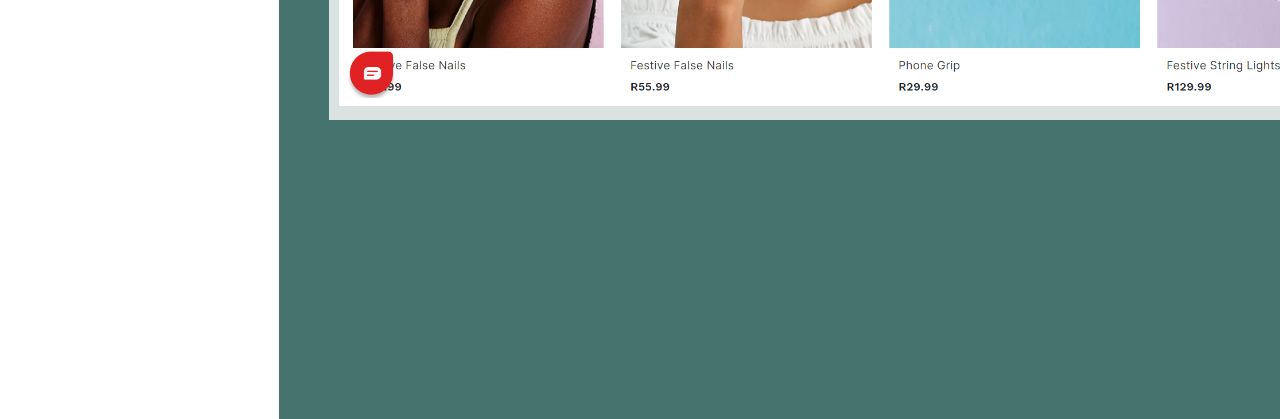
<file: mrprice.html>
<!DOCTYPE html>
<html>
      <head>
            <link rel="stylesheet" href="style.css">
      </head>

      <body>
            <div id="header"><center><b>
                  <img src="images/header.png"/></center>
                  </b>
            </div>
            <div id="tabs-top">
                  <a href="homepage.html">Home</a> 
                  <a href="index.html">Map</a>
                  <a href="Movies.html">Movies</a>
            </div>
            <div id="main3">
                  <div id="content"><center>
                        <img src="images/store.png" width="100px" height="90px"/></center>
                       <div id="info-box-full">
                            <img src="images/Mrprice.png"/>
                            <h3>Mr Price</h3>
                            <p><strong>Brief History</strong></p>
                            Mr Price Group Limited, is a publicly traded retail company based in South Africa. Founded in 1985, Mr Price opened in 1987 after the owners bought a controlling interest in John Orrs Holdings, whose trading divisions at the time were The Hub and Miladys. 
                            Currently their trading divisions are Mr Price, Miladys, Mr Price Sport, Mr Price Home and Sheet Street. It all began in Durban, South Africa. One idea by two visionaries quickly grew to multiple stores around the country. 
                            Fast forward more than thirty years later and now we're bringing hot fashion across ladies, mens and kids at unbelievable value to stores across Africa, and worldwide through mrprice.com and the Mr Price app. 
                            Where you can find the latest additions like Scarlet Hill beauty, baby wear, schoolgear as well as tech gadgets and pets accesories by mrp&co.
   <strong><p>WHERE WILL YOU FIND THEM</p></strong>
    <p>You will find the store next to the F62</p>
    <strong><p>Store Specials</p></strong>
    <img src="images/specialsmrprice.PNG">
     </div>
          </div>
            </div>
     <div id="tabs-bottom">
                  <a href="AboutUS.html">About Us</a>
                   <a href="Feedback.html">FEEDBACK</a>
            </div>
      </body>
</html>
</file>
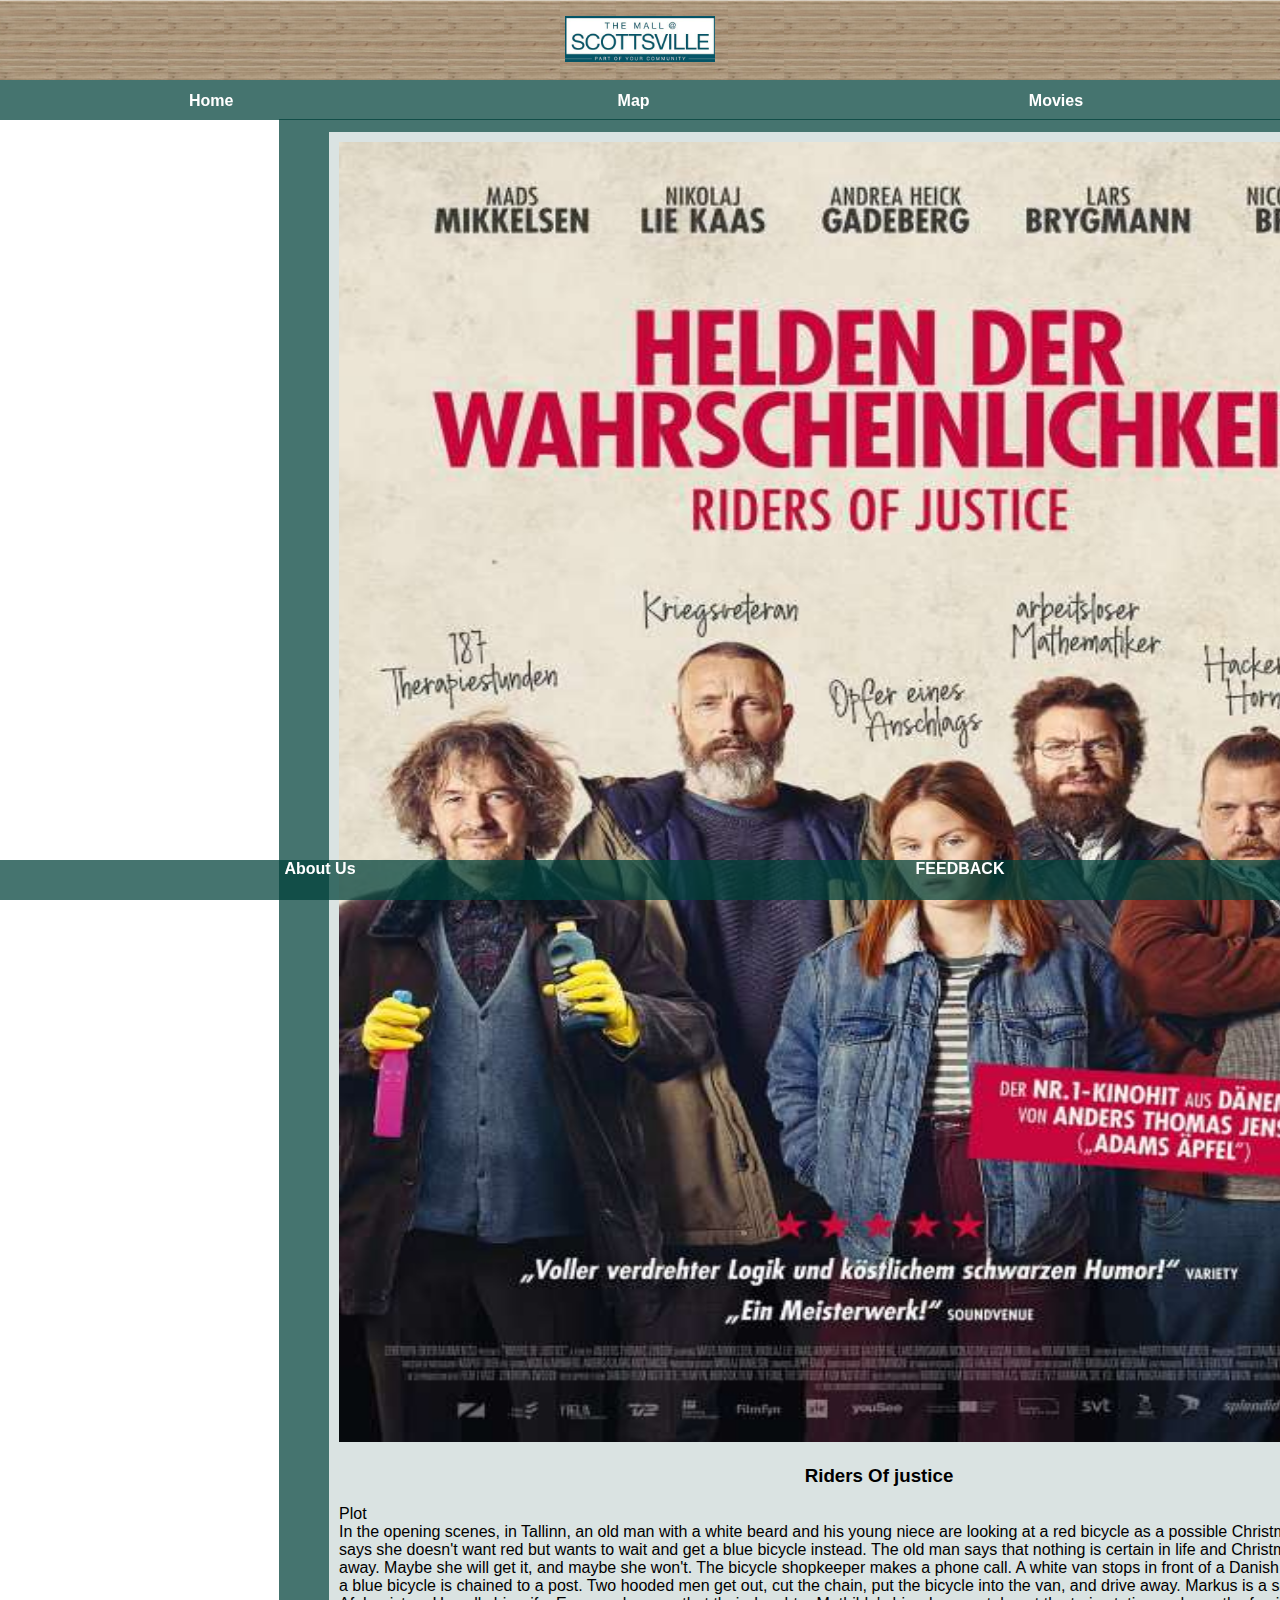
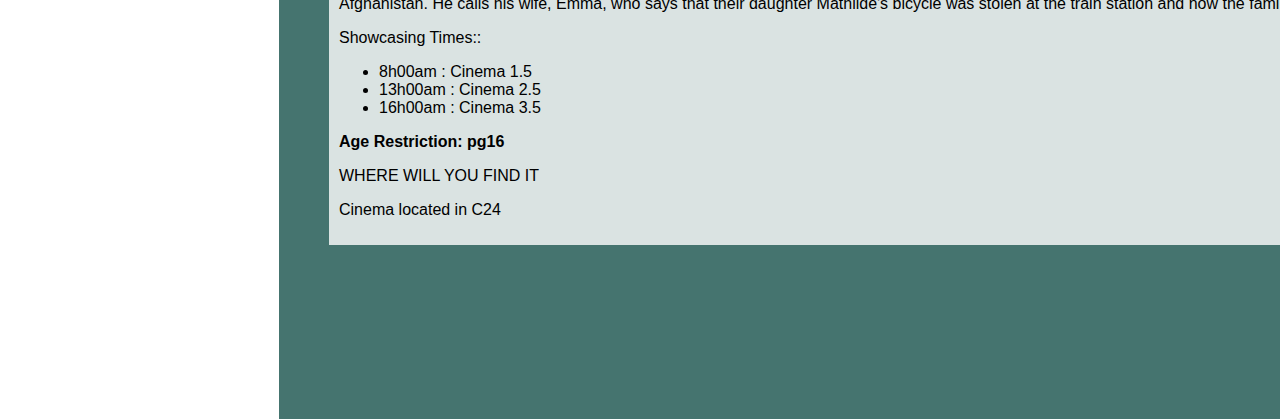
<file: RidersOfJust.html>
<!DOCTYPE html>
<html>
    <head>
        <link rel="stylesheet" href="style.css">
    </head>
    
    <body>
        <div id="header"><center><b>
            <img src="images/header.png"/></center>
            </b>
      </div>
        <div id="tabs-top">
            <a href="homepage.html">Home</a> 
            <a href="index.html">Map</a>
            <a href="Movies.html">Movies</a>
        </div>
        <div id="main3">
             <div id="content">
                   <div id="info-box-full">
                       <img src="images/riders.jpg" width="800px" height="1300px">
                       <h3>Riders Of justice</h3>
                       <p>Plot <br>
                        In the opening scenes, in Tallinn, an old man with a white beard and his young niece are looking at a red bicycle as a possible Christmas gift. The girl says she doesn't want red but wants to wait and get a blue bicycle instead. The old man says that nothing is certain in life and Christmas is a long time away. Maybe she will get it, and maybe she won't.
The bicycle shopkeeper makes a phone call. A white van stops in front of a Danish train station where a blue bicycle is chained to a post. Two hooded men get out, cut the chain, put the bicycle into the van, and drive away.
Markus is a soldier in Afghanistan. He calls his wife, Emma, who says that their daughter Mathilde's bicycle was stolen at the train station and now the family car won't start.
                      <p>Showcasing Times::</p>
                      <ul>
                          <li>8h00am   : Cinema 1.5</li>
                          <li>13h00am  : Cinema 2.5</li>
                          <li>16h00am  : Cinema 3.5</li>
                      </ul>
                      <strong>Age Restriction: pg16</strong>
                      <p>WHERE WILL YOU FIND IT</p>
                      <p>Cinema located in C24</p> 
                   </div>
             </div>
        </div>
        
        <div id="tabs-bottom">
            <a href="AboutUS.html">About Us</a>
            <a href="Feedback.html">FEEDBACK</a>
     </div>
    </body>
</html>
</file>
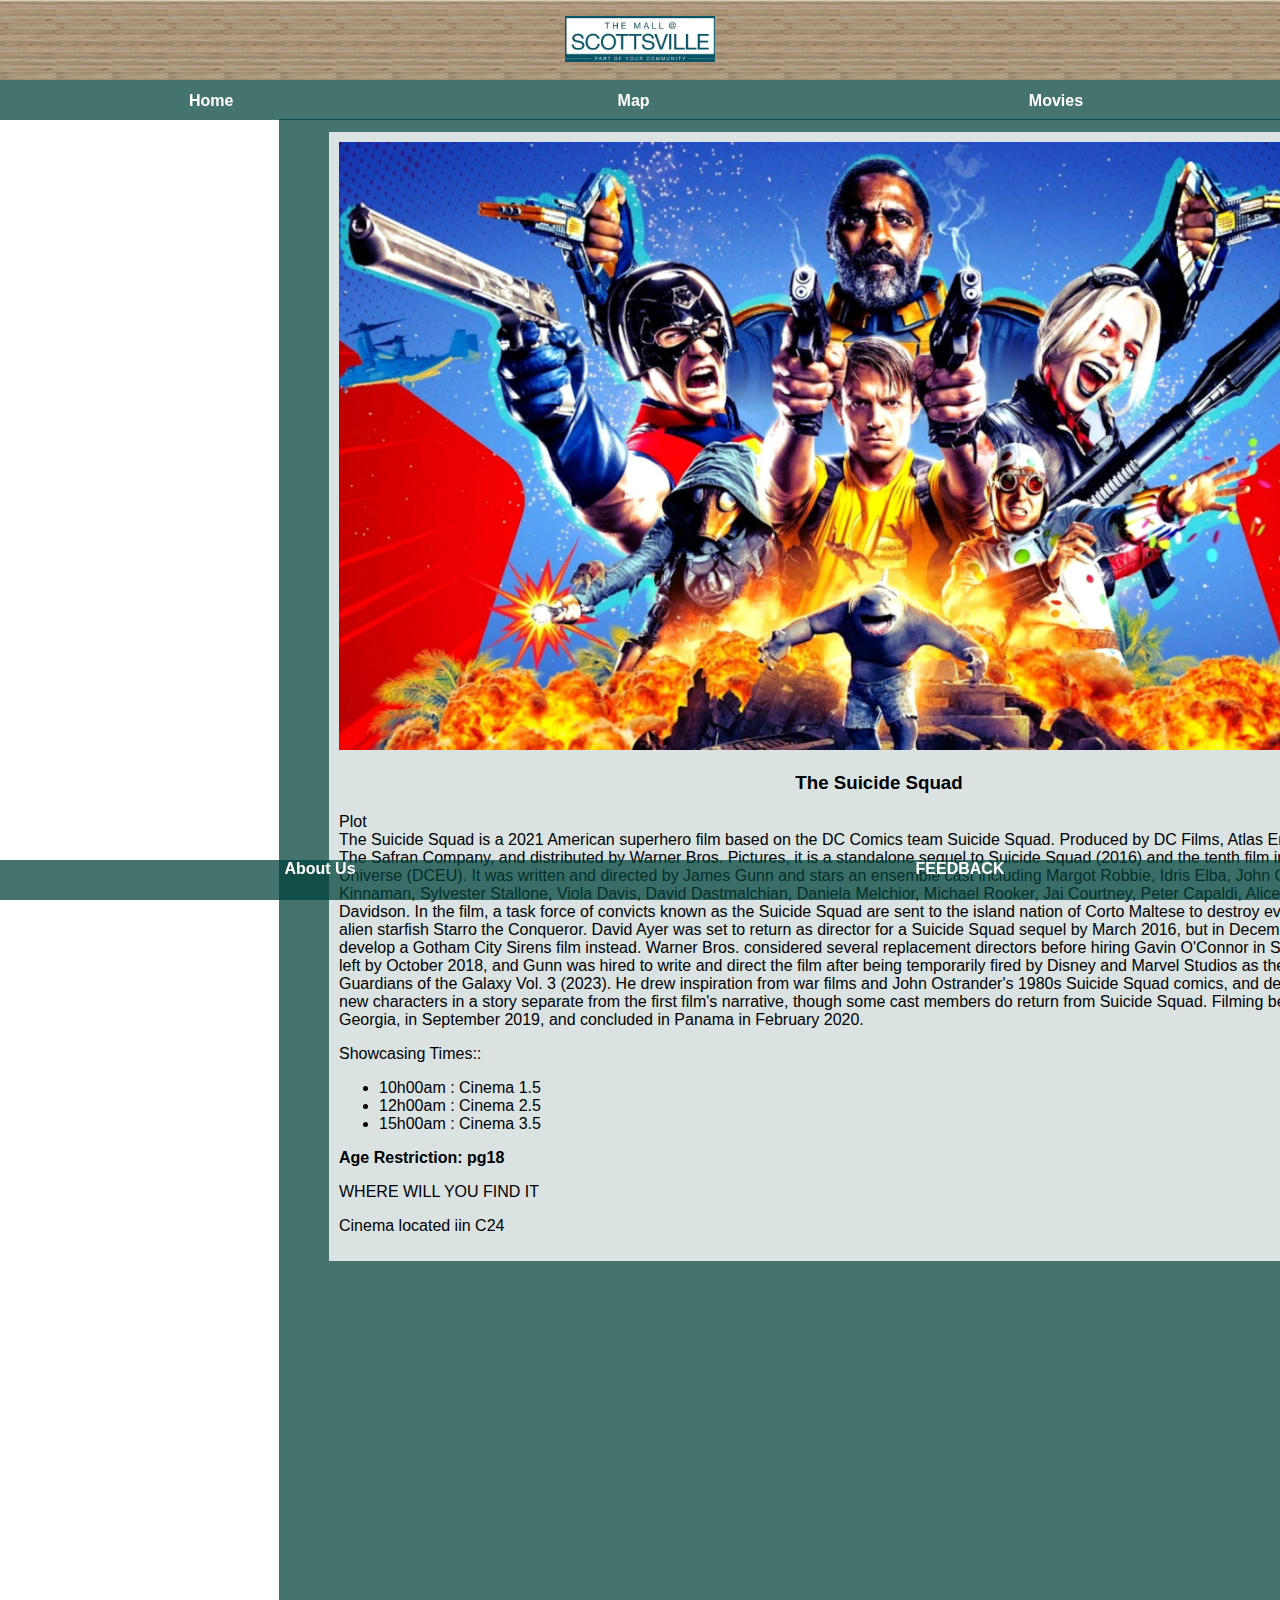
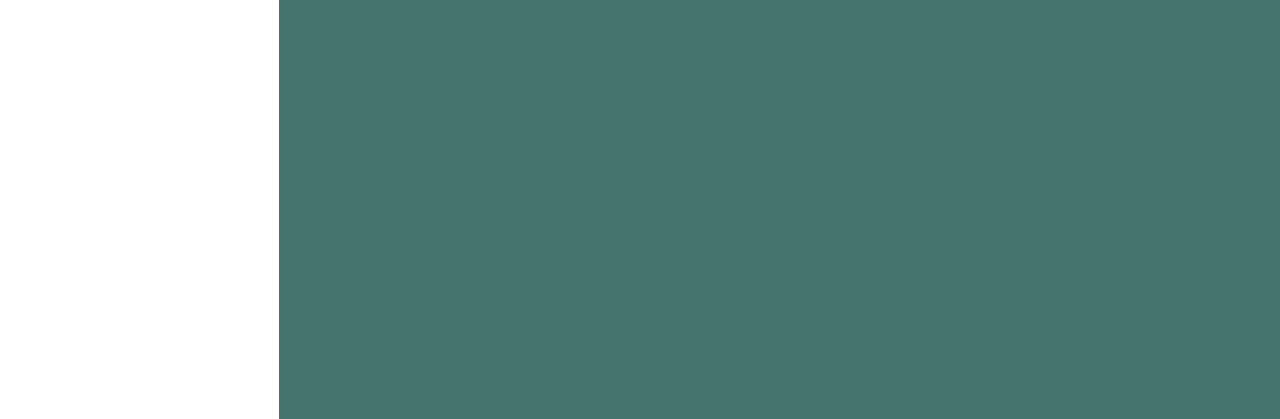
<file: SuicideSquad.html>
<!DOCTYPE html>
<html>
    <head>
        <link rel="stylesheet" href="style.css">
    </head>
    
    <body>
        <div id="header"><center><b>
            <img src="images/header.png"/></center>
            </b>
      </div>
        <div id="tabs-top">
            <a href="homepage.html">Home</a> 
            <a href="index.html">Map</a>
            <a href="Movies.html">Movies</a>
        </div>
        <div id="main3">
             <div id="content">
                   <div id="info-box-full">
                       <img src="images/suicidesquad.webp">
                       <h3>The Suicide Squad</h3>
                       <p>Plot <br>
                        The Suicide Squad is a 2021 American superhero film based on the DC Comics team Suicide Squad. Produced by DC Films, Atlas Entertainment, and The Safran Company, and distributed by Warner Bros. Pictures, it is a standalone sequel to Suicide Squad (2016) and the tenth film in the DC Extended Universe (DCEU). It was written and directed by James Gunn and stars an ensemble cast including Margot Robbie, Idris Elba, John Cena, Joel Kinnaman, Sylvester Stallone, Viola Davis, David Dastmalchian, Daniela Melchior, Michael Rooker, Jai Courtney, Peter Capaldi, Alice Braga, and Pete Davidson. In the film, a task force of convicts known as the Suicide Squad are sent to the island nation of Corto Maltese to destroy evidence of the giant alien starfish Starro the Conqueror.

                        David Ayer was set to return as director for a Suicide Squad sequel by March 2016, but in December he chose to develop a Gotham City Sirens film instead. Warner Bros. considered several replacement directors before hiring Gavin O'Connor in September 2017. He left by October 2018, and Gunn was hired to write and direct the film after being temporarily fired by Disney and Marvel Studios as the director of Guardians of the Galaxy Vol. 3 (2023). He drew inspiration from war films and John Ostrander's 1980s Suicide Squad comics, and decided to explore new characters in a story separate from the first film's narrative, though some cast members do return from Suicide Squad. Filming began in Atlanta, Georgia, in September 2019, and concluded in Panama in February 2020.
                      <p>Showcasing Times::</p>
                      <ul>
                          <li>10h00am   : Cinema 1.5</li>
                          <li>12h00am  : Cinema 2.5</li>
                          <li>15h00am  : Cinema 3.5</li>
                      </ul>
                      <strong>Age Restriction: pg18</strong>
                      <p>WHERE WILL YOU FIND IT</p>
                      <p>Cinema located iin C24</p> 
                   </div>
             </div>
        </div>
        
        <div id="tabs-bottom">
            <a href="AboutUS.html">About Us</a>
            <a href="Feedback.html">FEEDBACK</a>
     </div>
    </body>
</html>
</file>
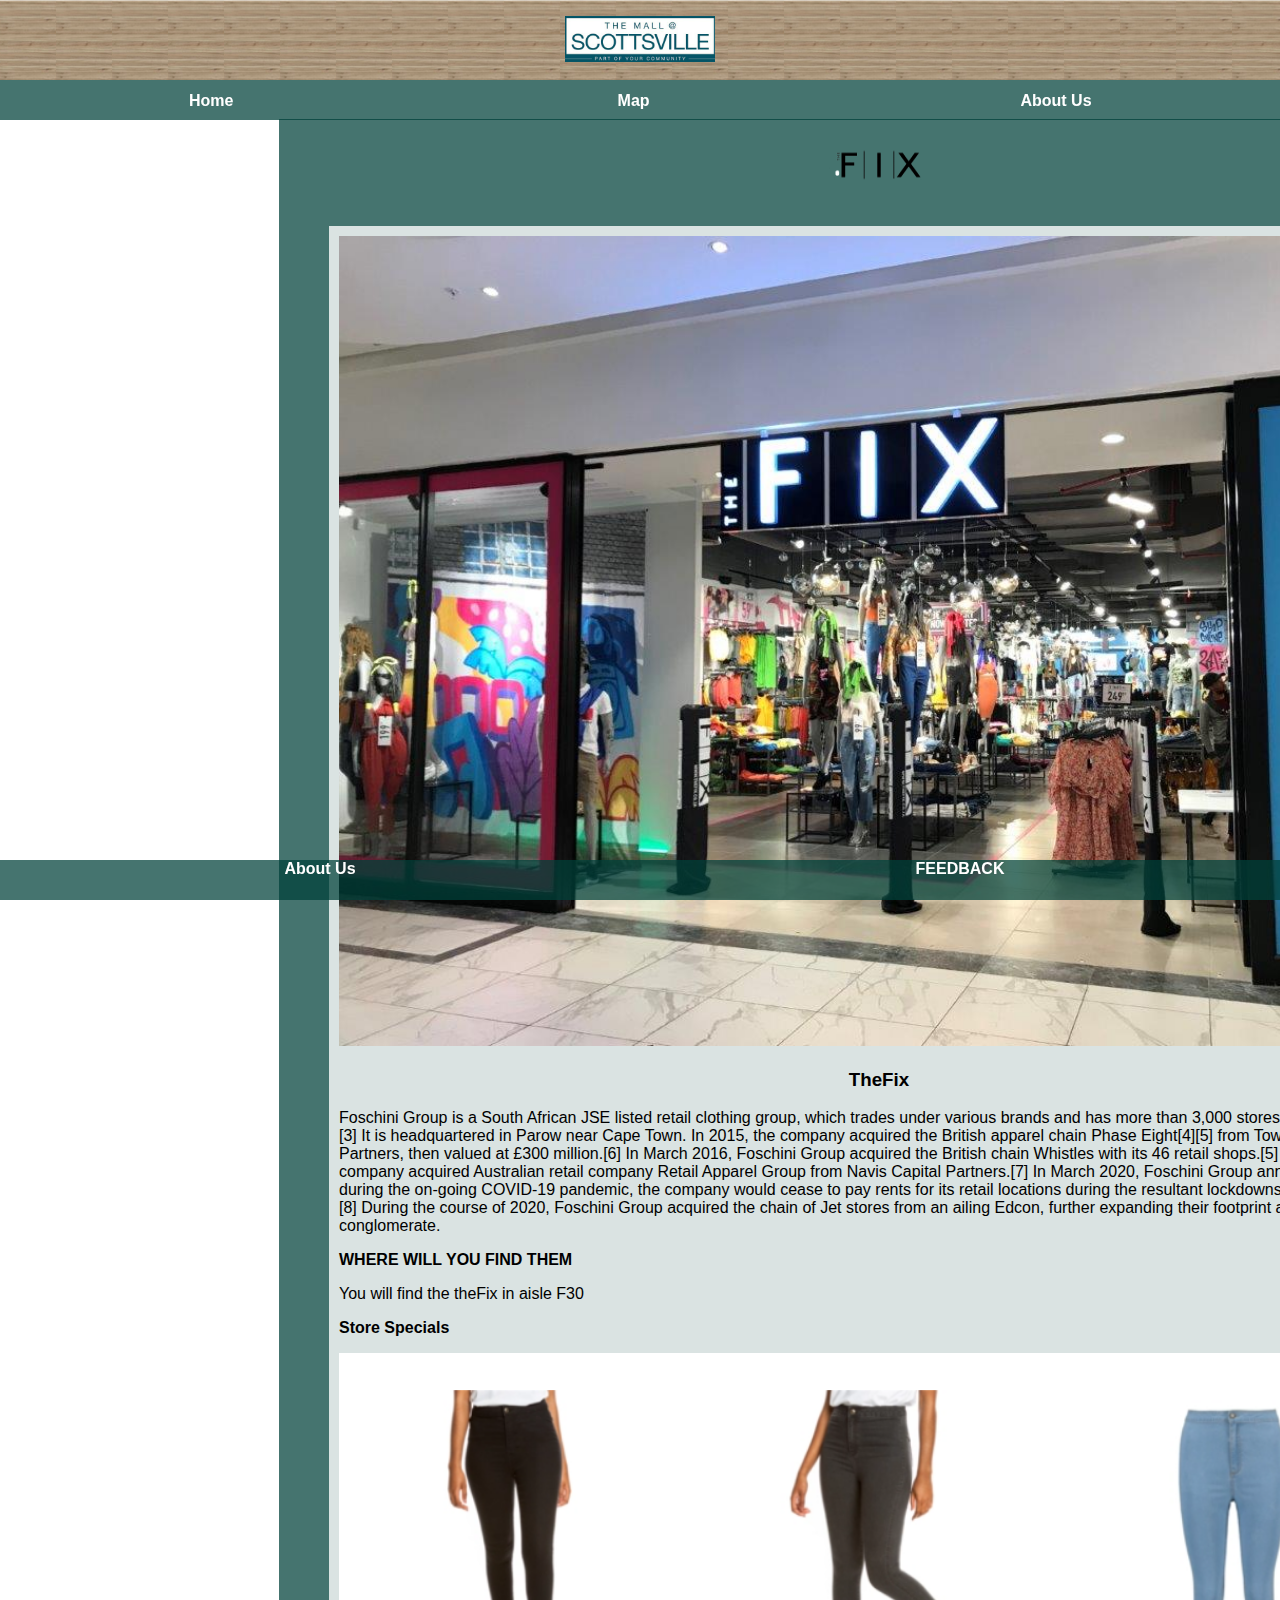
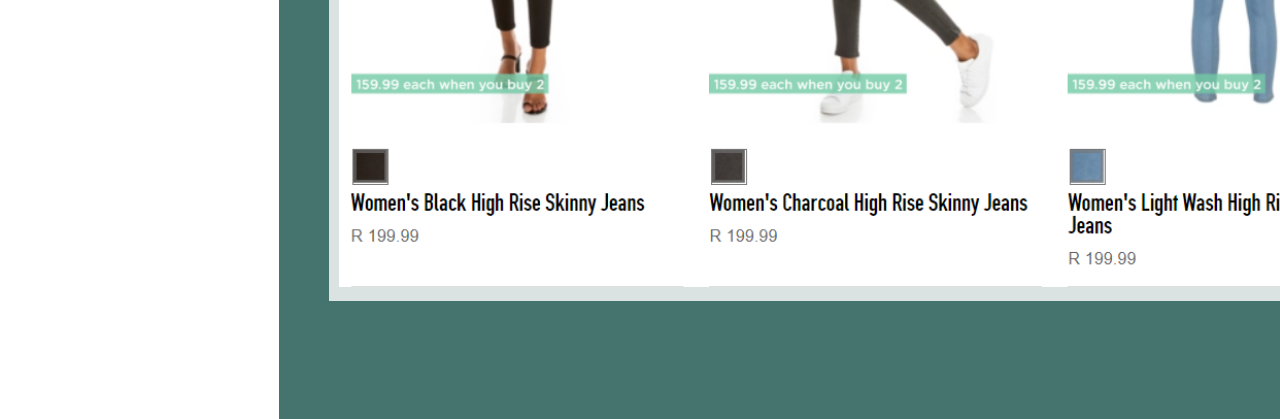
<file: thefix.html>
<!DOCTYPE html>
<html>
      <head>
            <link rel="stylesheet" href="style.css">
      </head>

      <body>
            <div id="header"><center><b>
                  <img src="images/header.png"/></center>
                  </b>
            </div>
            <div id="tabs-top">
                  <a href="homepage.html">Home</a> 
                  <a href="index.html">Map</a>
                  <a href="contacts.html">About Us</a>
            </div>
            <div id="main3">
                  <div id="content"><center>
                        <img src="images/kRMSgUrn.png" width="100px" height="90px"/></center>
                       <div id="info-box-full">
                            <img src="images/thefix.jpg"/>
                            <h3>TheFix</h3>
    <p>Foschini Group is a South African JSE listed retail clothing group, which trades under various brands and has more than 3,000 stores within its portfolio.[3] It is headquartered in Parow near Cape Town.

      In 2015, the company acquired the British apparel chain Phase Eight[4][5] from TowerBrook Capital Partners, then valued at £300 million.[6]
      
      In March 2016, Foschini Group acquired the British chain Whistles with its 46 retail shops.[5] In 2017, the company acquired Australian retail company Retail Apparel Group from Navis Capital Partners.[7]
      
      In March 2020, Foschini Group announced that, during the on-going COVID-19 pandemic, the company would cease to pay rents for its retail locations during the resultant lockdowns in South Africa.[3][8]
      
      During the course of 2020, Foschini Group acquired the chain of Jet stores from an ailing Edcon, further expanding their footprint as a retail conglomerate.
   <strong><p>WHERE WILL YOU FIND THEM</p></strong>
    <p>You will find the theFix in aisle F30</p>
    <strong><p>Store Specials</p></strong>
    <img src="images/specialsthefix.PNG">
     </div>
          </div>
            </div>
     <div id="tabs-bottom">
                   <a href="AboutUS.html">About Us</a>
                   <a href="Feedback.html">FEEDBACK</a>
            </div>
      </body>
</html>
</file>
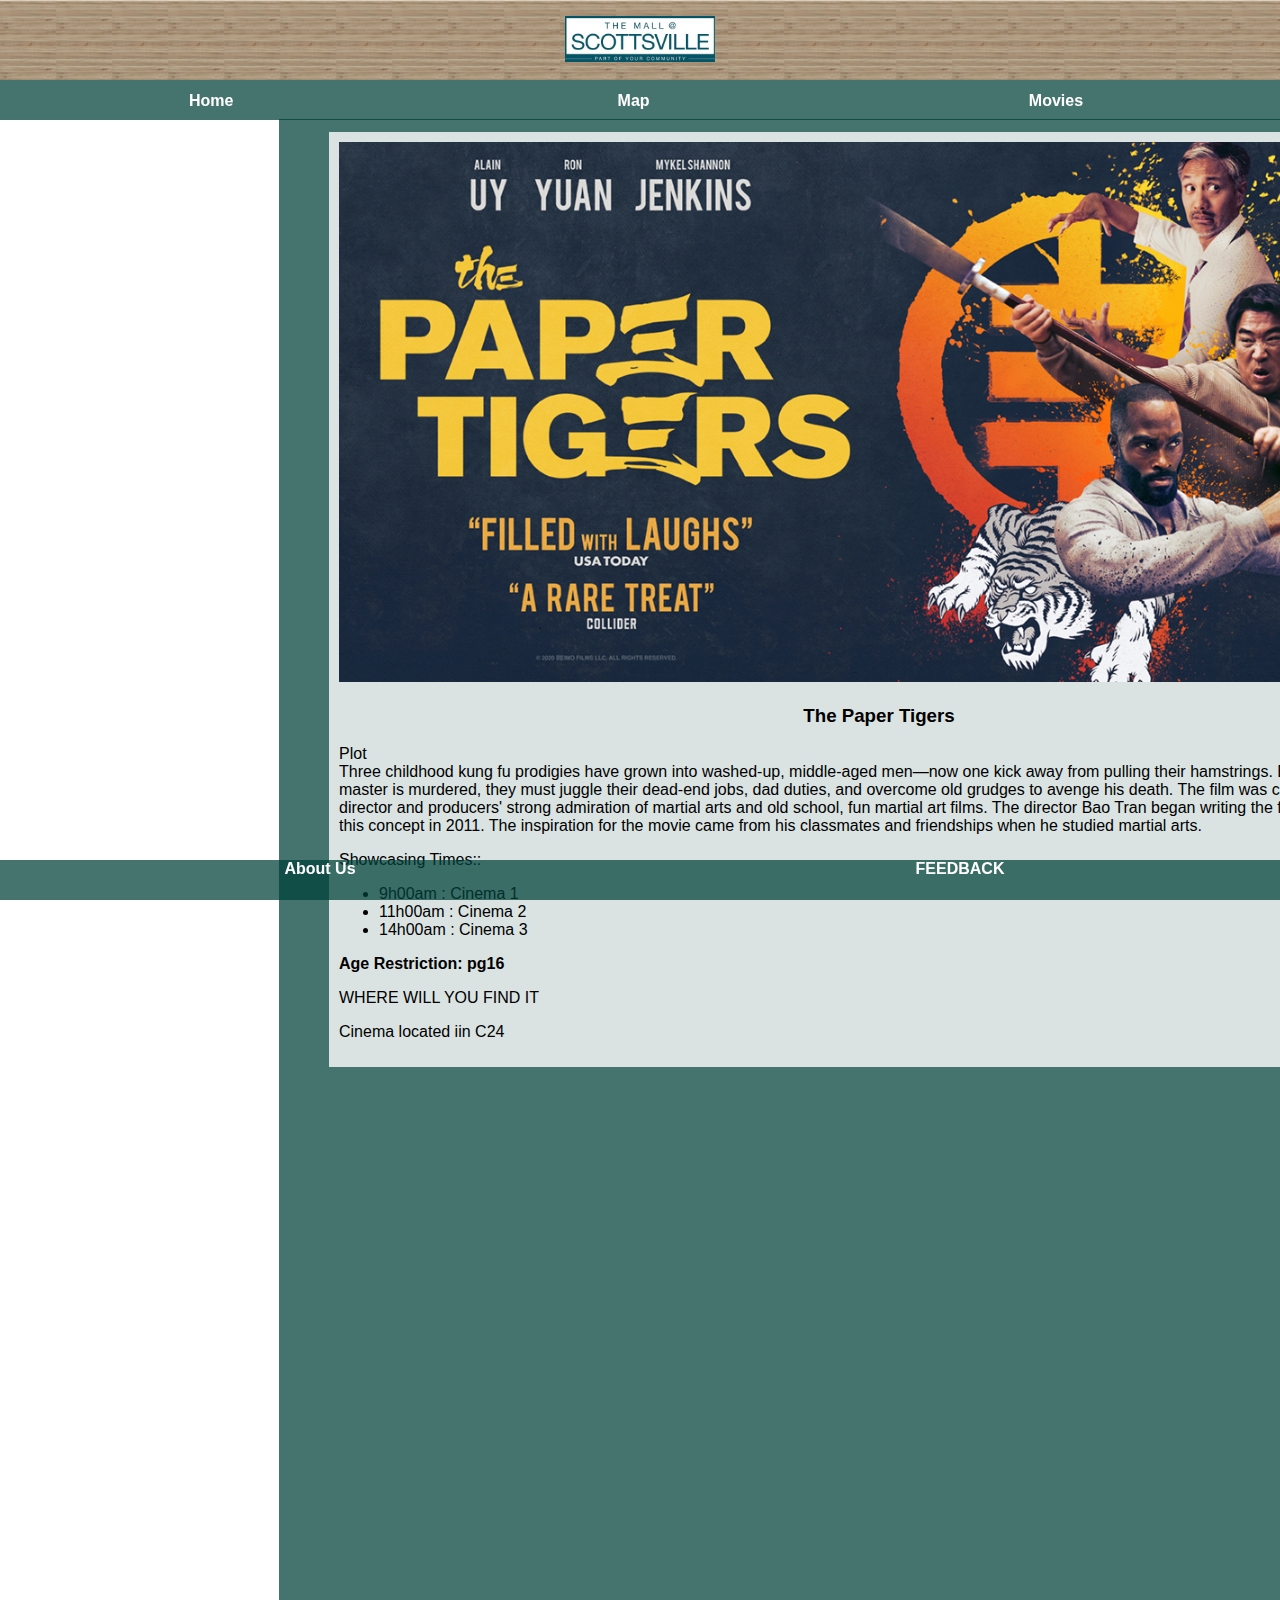
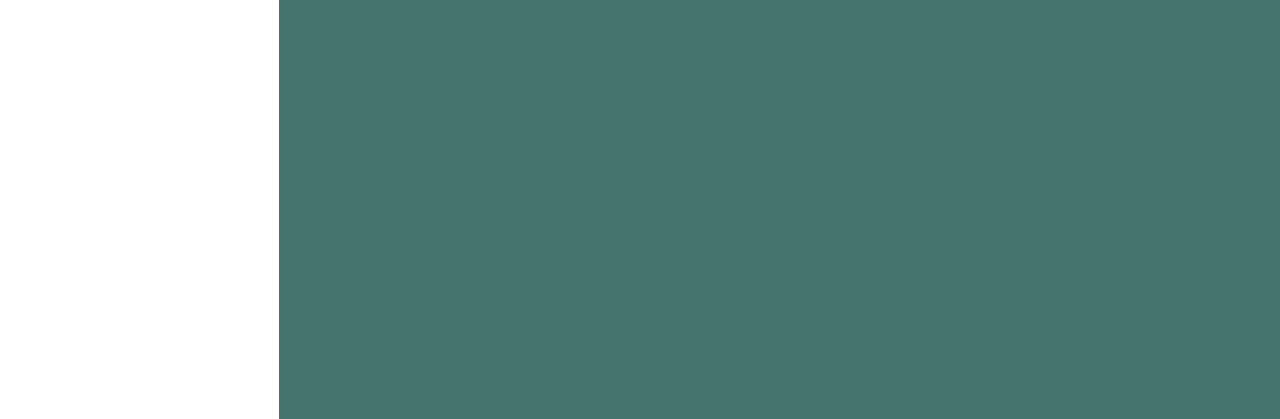
<file: thepapertigers.html>
<!DOCTYPE html>
<html>
    <head>
        <link rel="stylesheet" href="style.css">
    </head>
    
    <body>
        <div id="header"><center><b>
            <img src="images/header.png"/></center>
            </b>
      </div>
        <div id="tabs-top">
            <a href="homepage.html">Home</a> 
            <a href="index.html">Map</a>
            <a href="Movies.html">Movies</a>
        </div>
        <div id="main3">
             <div id="content">
                   <div id="info-box-full">
                       <img src="images/ThePaperTigers.jpg">
                       <h3>The Paper Tigers</h3>
                       <p>Plot <br>
                        
Three childhood kung fu prodigies have grown into washed-up, middle-aged men—now one kick away from pulling their hamstrings. But when their master is murdered, they must juggle their dead-end jobs, dad duties, and overcome old grudges to avenge his death.

The film was created due to director and producers' strong admiration of martial arts and old school, fun martial art films. The director Bao Tran began writing the film treatment for this concept in 2011. The inspiration for the movie came from his classmates and friendships when he studied martial arts.
                      <p>Showcasing Times::</p>
                      <ul>
                          <li>9h00am   : Cinema 1</li>
                          <li>11h00am  : Cinema 2</li>
                          <li>14h00am  : Cinema 3</li>
                      </ul>
                      <strong>Age Restriction: pg16</strong>
                      <p>WHERE WILL YOU FIND IT</p>
                      <p>Cinema located iin C24</p> 
                   </div>
             </div>
        </div>
        
        <div id="tabs-bottom">
            <a href="AboutUS.html">About Us</a>
            <a href="Feedback.html">FEEDBACK</a>
     </div>
    </body>
</html>
</file>
<file: style.css>
body{
    padding    : 0;
    margin     : 0;
    font-family: Helvetica;
}
h1{
     color: white;
}

#header{
     position: fixed;
     top     : 0;
     left    : 0;
     z-index : 500;
     width   :100%;
     height  :80px;
     background-image  : url('images/wood-bg.png');
     background-repeat: repeat-x;
}

#header img{
     display: block;
     margin-top: 01px;
     width: 150px;
     height : 200%;
     padding-top: 15px; 
}
#tabs-top{
     position: fixed;
     top     : 80px;
     left    : 0;
     z-index : 500;
     width   : 100%;
     height  : 40px;
     background-color: rgba(0, 64, 57, 0.728);
}

#tabs-top a{
     float   : left;
     display : block;
     width   : 33%;
     height  :35px;
     font-weight : 700;
     color       : white;
     text-align  : center;
     text-decoration : none;
     padding-top     : 12px;  
}

#main-home{
     margin-top: 120px;
}

#main-home img{
     width: auto;
     height: 645px;
}

#tabs-bottom{
     position : fixed;
     bottom   : 0;
     left     : 0;
     z-index  : 500;
     width    : 100%;
     height   : 40px;
     background-color:  rgba(0, 64, 57, 0.728);
}

#tabs-bottom a{
    float : left;
    display : block;
    width : 50%;
    height : 35px;
    font-weight : 700;
    color       : white;
    text-align  : center;
    text-decoration : none;
    padding-top     : none;
}

#main{
     margin-top: 119px;
     margin-left: 145px;
     background-color:  rgba(0, 64, 57, 0.728);
     background-repeat: repeat-x;
     height: 900px;
     width: 1400px;
     align-self: center;
 }

 #main2{
     margin-top: 119px;
     margin-left: 279px;
     background-color:  rgba(0, 64, 57, 0.728);
     background-repeat: repeat-y;
     height: 1200px;
     width: 1200px;
     text-align: center;
     align-self: center;
     color: aliceblue;
 }
 
 
 #main3{
     margin-top: 119px;
     margin-left: 279px;
     background-color:  rgba(0, 64, 57, 0.728);
     background-repeat: repeat-y;
     height: 1900px;
     width: 1200px;
     align-self: center;
 }
 
 #content{
     padding-top: 1px;
     padding-bottom: 50px;
 }

 a.info-box{
     text-decoration : none;
     background      : rgba(112, 164, 162, 0.8);
     width           : 90%;
     height          : 90px;
     display         : block;
     margin          : auto;
     margin-top      : 12px;
     padding         : 1px; 
}

.info-box img{
     height : 70px;
     margin : 10px;
     float  : left;
}

.info-box h3{
     padding : 0;
     margin-bottom :0;
     width : 90%;
     color : #572800;
}

.info-box p{
     margin  : 0;
     padding : 0;
     width   : 90%;
     color   : 131313;
}

.info-box img.right{
     float      : right;
     margin-top : 25px;
     height   :  40px; 
}

#info-box-full{
     background-color : rgba(255, 255, 255, .8) ;
     width   : 90%;
     display : block;
     margin  : auto;
     margin-top : 12px;
     padding    : 10px;
}

#info-box-full img{
     width : 100%;
}



#info-box-full h3{
     text-align : center;
}

img.info-box-weather-icon{
     height : 30px;
     width  : 30px;
     margin : 10px;
     float  :left; 
}

h1.info-box-weather-icon{
     font-size  : 65px;
     font-weight: 200;
     padding    : 0;
     margin     : 0;
}

input{
     width: 100%;
     height: 25px;
     margin : 12px 0;
     border : 1px solid #929292;
}

textarea{
     width: 100%;
     height :25px;
     margin : 12px 0;
     border : 1px solid #929292;
}

.button{
     display : block;
     background-color: rgba(0, 64, 57, 0.728);
     text-decoration : none;
     text-align  : center;
     color       : white;
     font-size   : 16px;
     font-weight : 600;
     margin : 12px 0;
     padding : 8px 0;
}
</file>
